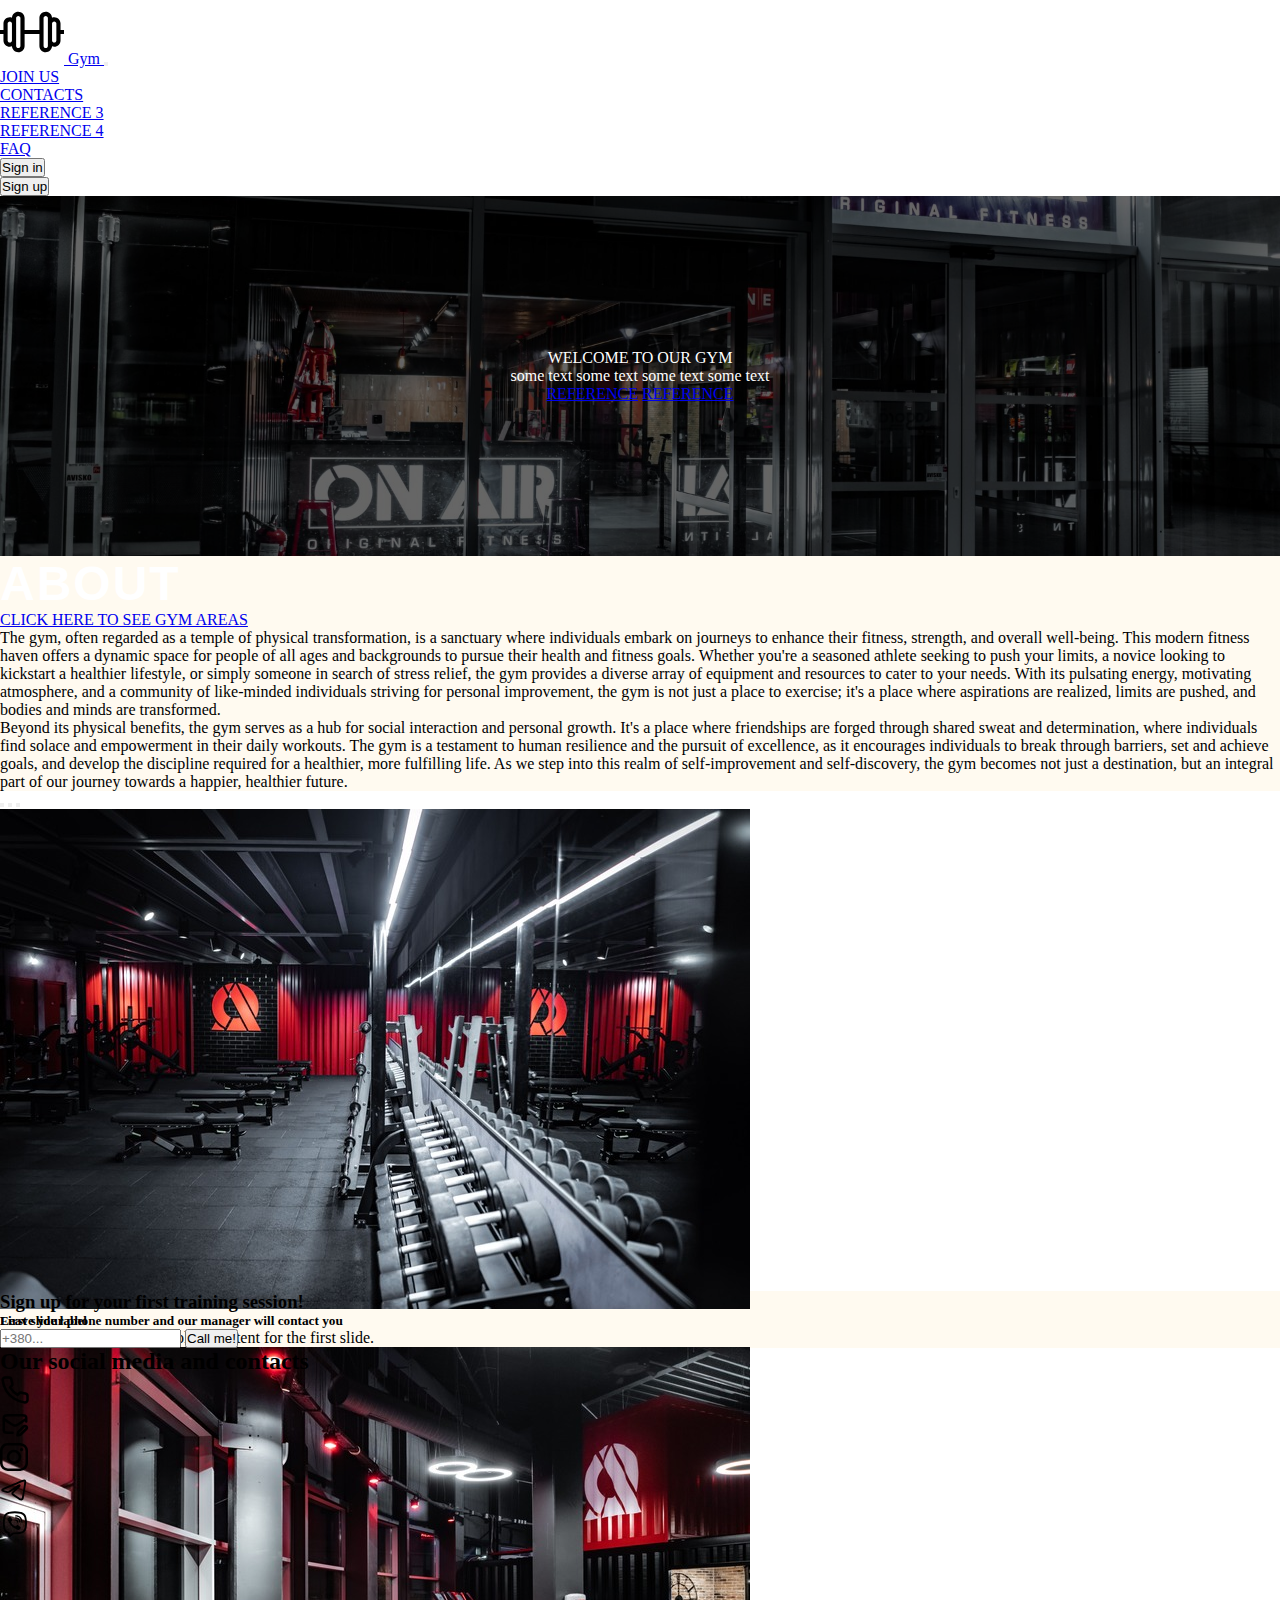
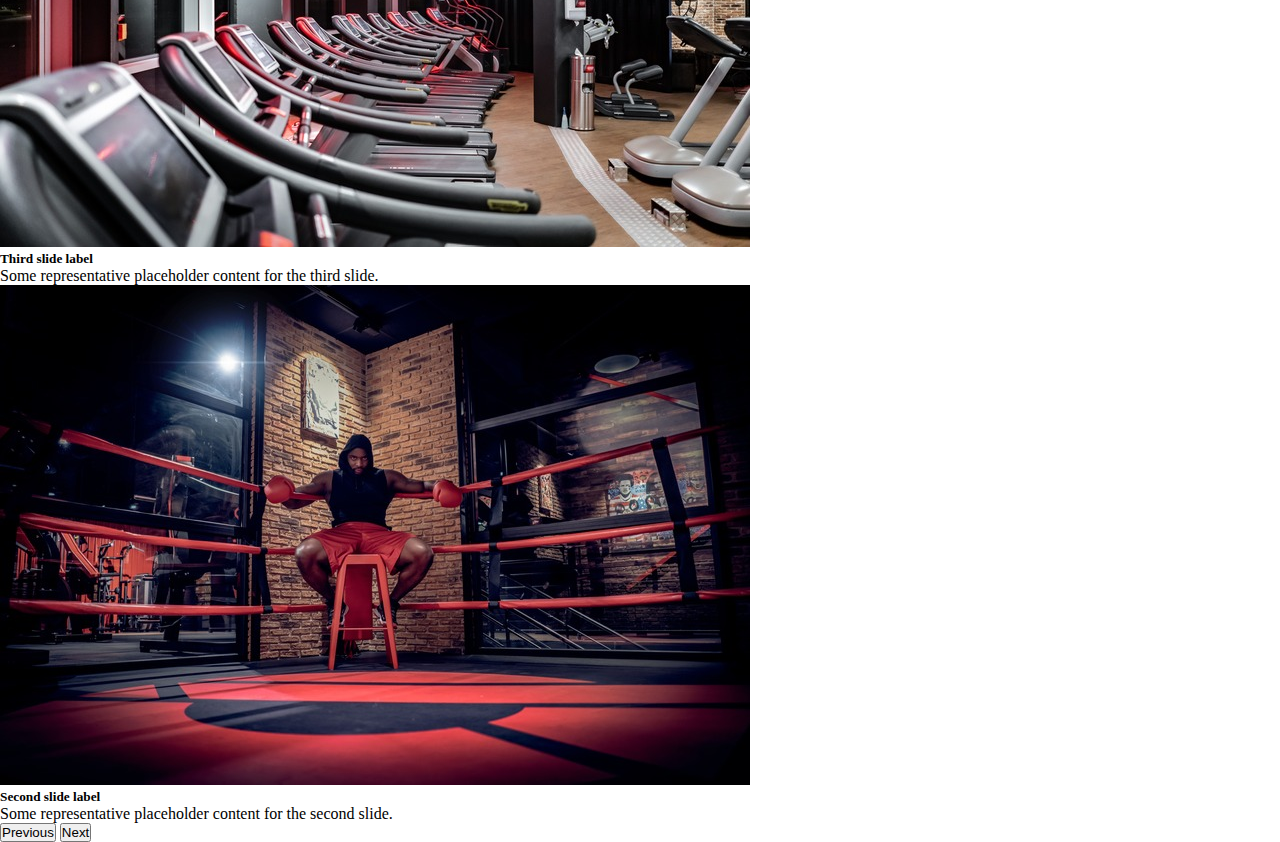
<file: src/index.html>
<!DOCTYPE html>
<html lang="en">

<head>
    <meta charset="UTF-8">
    <meta content="IE=edge" http-equiv="X-UA-Compatible">
    <meta content="width=device-width, initial-scale=1.0" name="viewport">

    <title>Gym-Web</title>

    <link href="style.css" rel="stylesheet">
    <link href="#" rel="icon">
    <link crossorigin="anonymous" href="https://cdn.jsdelivr.net/npm/bootstrap@5.3.2/dist/css/bootstrap.min.css"
          integrity="sha384-T3c6CoIi6uLrA9TneNEoa7RxnatzjcDSCmG1MXxSR1GAsXEV/Dwwykc2MPK8M2HN" rel="stylesheet">
</head>

<body>
<nav class="navbar navbar-expand-lg sticky-top bg-secondary-subtle">
    <div class="container-fluid">
        <a class="navbar-brand" href="../src/index.html">
            <svg fill="#000000" height="64px" id="Layer_1" viewBox="0 0 512 512"
                 width="64px" xml:space="preserve" xmlns="http://www.w3.org/2000/svg">
                <g id="SVGRepo_bgCarrier" stroke-width="0"></g>
                <g id="SVGRepo_tracerCarrier" stroke-linecap="round" stroke-linejoin="round"></g>
                <g id="SVGRepo_iconCarrier">
                    <g>
                        <g>
                            <path d="M484.267,239.303v-50.351c0-27.906-22.707-50.61-50.62-50.61c-6.088,0-11.929,1.081-17.341,3.06 c-1.623-26.465-23.656-47.502-50.52-47.502c-27.915,0-50.625,22.713-50.625,50.631v94.778H196.834v-94.778 c0-27.918-22.71-50.631-50.626-50.631c-26.863,0-48.897,21.036-50.519,47.502c-5.412-1.979-11.253-3.06-17.341-3.06 c-27.912,0-50.62,22.703-50.62,50.61v50.358H0v33.391h27.729v50.337c0,27.918,22.707,50.631,50.62,50.631 c6.088,0,11.93-1.082,17.342-3.061c1.627,26.46,23.659,47.492,50.518,47.492c27.916,0,50.626-22.713,50.626-50.631v-94.768 h118.327v94.768c0,27.918,22.71,50.631,50.625,50.631c26.86,0,48.891-21.032,50.518-47.492c5.412,1.98,11.253,3.061,17.342,3.061 c27.912,0,50.62-22.713,50.62-50.631v-50.343l27.725,0.007L512,239.31L484.267,239.303z M95.583,323.038 c0,9.505-7.731,17.24-17.234,17.24c-9.5,0-17.229-7.733-17.229-17.24V188.952c0-9.494,7.728-17.219,17.229-17.219 c9.503,0,17.234,7.723,17.234,17.219V323.038z M163.445,367.468c0,9.506-7.731,17.24-17.235,17.24 c-9.503,0-17.234-7.733-17.234-17.24v-44.431V188.952v-44.42c0-9.506,7.731-17.24,17.234-17.24c9.504,0,17.235,7.733,17.235,17.24 V367.468z M383.022,188.952v134.086v44.43c0,9.506-7.731,17.24-17.234,17.24s-17.234-7.733-17.234-17.24V144.532 c0-9.506,7.731-17.24,17.234-17.24s17.234,7.733,17.234,17.24V188.952z M450.876,323.037c0,9.506-7.728,17.24-17.229,17.24 c-9.503,0-17.234-7.733-17.234-17.24V188.952c0-9.494,7.731-17.219,17.234-17.219c9.5,0,17.229,7.723,17.229,17.219V323.037z"/>
                        </g>
                    </g>
                </g>
            </svg>
            <span class="h2 align-middle">Gym</span>
        </a>
        <button aria-controls="navbarContent" aria-expanded="false" aria-label="Toggle navigation"
                class="navbar-toggler" data-bs-target="#navbarContent" data-bs-toggle="collapse" type="button">
            <span class="navbar-toggler-icon"></span>
        </button>
        <div class="navbar-collapse collapse" id="navbarContent">
            <ul class="navbar-nav text-center mx-auto">
                <li class="nav-item">
                    <a class="nav-link" href="../src/membership/membership.html">JOIN US</a>
                </li>
                <li class="nav-item">
                    <a class="nav-link" href="../src/contacts/contacts.html">CONTACTS</a>
                </li>
                <li class="nav-item">
                    <a class="nav-link" href="#">REFERENCE 3</a>
                </li>
                <li class="nav-item">
                    <a class="nav-link" href="#">REFERENCE 4</a>
                </li>
                <li class="nav-item">
                    <a class="nav-link" href="../src/faq/faq.html">FAQ</a>
                </li>
            </ul>
            <div class="d-flex align-items-center justify-content-center flex-column flex-lg-row column-gap-3">
                <form action="../src/sign-in/sign-in.html" class="mt-3 my-lg-0">
                    <button class="btn btn-primary">Sign in</button>
                </form>
                <form action="../src/sign-up/sign-up.html" class="mt-2 mb-2 my-lg-0">
                    <button class="btn btn-outline-danger">Sign up</button>
                </form>
            </div>
        </div>
    </div>
</nav>

<header class="header bg-secondary rounded">
    <div class="header-content">
        <p class="h1 mb-3">WELCOME TO OUR GYM</p>
        <p class="h5 mb-5">some text some text some text some text</p>
        <div class="w-100 d-flex justify-content-center">
            <a class="btn btn-outline-light btn-lg m-2 fw-medium" href="#">REFERENCE</a>
            <a class="btn btn-outline-light btn-lg m-2 fw-medium" href="#">REFERENCE</a>
        </div>
    </div>
</header>

<main class="main my-3 mx-2 mx-lg-5 mx-md-4 mx-sm-3">
    <section class="mb-3 mx-lg-5 mx-md-4 mx-sm-3 rounded bg-color-1">
        <div class="container p-3">
            <div class="row justify-content-center">
                <div class="col-12 col-lg-8 col-md-10 text-center">
                    <span class="about-loader h1 text-dark">ABOUT</span>
                    <a class="link-dark link-offset-2-hover" href="#slider"><p class="h5">CLICK HERE TO SEE GYM
                        AREAS</p></a>
                    <p class="">The gym, often regarded as a temple of physical transformation, is a
                        sanctuary where individuals embark on journeys to enhance their fitness, strength, and overall
                        well-being. This modern fitness haven offers a dynamic space for people of all ages and
                        backgrounds to pursue their health and fitness goals. Whether you're a seasoned athlete seeking
                        to push your limits, a novice looking to kickstart a healthier lifestyle, or simply someone in
                        search of stress relief, the gym provides a diverse array of equipment and resources to cater to
                        your needs. With its pulsating energy, motivating atmosphere, and a community of like-minded
                        individuals striving for personal improvement, the gym is not just a place to exercise; it's a
                        place where aspirations are realized, limits are pushed, and bodies and minds are
                        transformed.</p>
                    <p class="m-0">
                        Beyond its physical benefits, the gym serves as a hub for social interaction and personal
                        growth. It's a place where friendships are forged through shared sweat and determination, where
                        individuals find solace and empowerment in their daily workouts. The gym is a testament to human
                        resilience and the pursuit of excellence, as it encourages individuals to break through
                        barriers, set and achieve goals, and develop the discipline required for a healthier, more
                        fulfilling life. As we step into this realm of self-improvement and self-discovery, the gym
                        becomes not just a destination, but an integral part of our journey towards a happier, healthier
                        future.
                    </p>
                </div>
            </div>
        </div>
    </section>
    <section class="mb-3 mx-lg-5 mx-md-4 mx-sm-3 p-3 bg-secondary-subtle rounded" id="slider">
        <div class="slider carousel slide" id="carouselCaptions">
            <div class="carousel-indicators">
                <button aria-current="true" aria-label="Slide 1" class="active"
                        data-bs-slide-to="0" data-bs-target="#carouselCaptions" type="button">
                </button>
                <button aria-label="Slide 2" data-bs-slide-to="1" data-bs-target="#carouselCaptions" type="button">
                </button>
                <button aria-label="Slide 3" data-bs-slide-to="2" data-bs-target="#carouselCaptions" type="button">
                </button>
            </div>
            <div class="carousel-inner h-100">
                <div class="carousel-item active text-center">
                    <img alt="gym area" class="rounded" src="/assets/img/gym-area-1.jpg">
                    <div class="carousel-caption d-block">
                        <h5>First slide label</h5>
                        <p>Some representative placeholder content for the first slide.</p>
                    </div>
                </div>
                <div class="carousel-item text-center">
                    <img alt="gym area" class="rounded" src="/assets/img/gym-area-2.jpg">
                    <div class="carousel-caption d-block">
                        <h5>Third slide label</h5>
                        <p>Some representative placeholder content for the third slide.</p>
                    </div>
                </div>
                <div class="carousel-item text-center">
                    <img alt="box" class="rounded" src="/assets/img/gym-area-box.jpg">
                    <div class="carousel-caption d-block">
                        <h5>Second slide label</h5>
                        <p>Some representative placeholder content for the second slide.</p>
                    </div>
                </div>
            </div>
            <button class="carousel-control-prev" data-bs-slide="prev" data-bs-target="#carouselCaptions" type="button">
                <span aria-hidden="true" class="carousel-control-prev-icon"></span>
                <span class="visually-hidden">Previous</span>
            </button>
            <button class="carousel-control-next" data-bs-slide="next" data-bs-target="#carouselCaptions" type="button">
                <span aria-hidden="true" class="carousel-control-next-icon"></span>
                <span class="visually-hidden">Next</span>
            </button>
        </div>
    </section>
    <section class="mx-lg-5 mx-md-4 mx-sm-3 rounded">
        <div class="container p-4 rounded bg-color-1">
            <div class="row justify-content-center">
                <div class="col-12 col-lg-8 col-md-10 text-center">
                    <h3 class="mb-4">Sign up for your first training session!</h3>
                    <h5 class="mb-4">Leave your phone number and our manager will contact you</h5>
                    <form>
                        <input class="form-control mb-4" id="tel" name="tel" placeholder="+380..." type="tel">
                        <button class="btn btn-dark text-center" type="submit">Call me!</button>
                    </form>
                </div>
            </div>
        </div>
    </section>
</main>

<footer class="footer bg-secondary-subtle rounded mx-2">
    <div class="container text-center py-3">
        <h2>Our social media and contacts</h2>
        <ul class="d-flex justify-content-center list-unstyled w-100 gap-5">
            <li class="d-flex gap-3 py-2">
                <a href="tel:+380123456789">
                    <svg fill="none" height="30" stroke="#000000" stroke-linecap="round" stroke-linejoin="round"
                         stroke-width="2" viewBox="0 0 24 24" width="30" xmlns="http://www.w3.org/2000/svg">
                        <path d="M22 16.92v3a2 2 0 0 1-2.18 2 19.79 19.79 0 0 1-8.63-3.07 19.5 19.5 0 0 1-6-6 19.79 19.79 0 0 1-3.07-8.67A2 2 0 0 1 4.11 2h3a2 2 0 0 1 2 1.72 12.84 12.84 0 0 0 .7 2.81 2 2 0 0 1-.45 2.11L8.09 9.91a16 16 0 0 0 6 6l1.27-1.27a2 2 0 0 1 2.11-.45 12.84 12.84 0 0 0 2.81.7A2 2 0 0 1 22 16.92z"></path>
                    </svg>
                </a>
            </li>
            <li class="d-flex gap-3 py-2">
                <a href="mailto:gym-web@example.com">
                    <svg fill="none" height="30" viewBox="0 0 24 24" width="30" xmlns="http://www.w3.org/2000/svg">
                        <g id="SVGRepo_bgCarrier" stroke-width="0"></g>
                        <g id="SVGRepo_tracerCarrier" stroke-linecap="round" stroke-linejoin="round"></g>
                        <g id="SVGRepo_iconCarrier">
                            <path d="M10 19H6.2C5.0799 19 4.51984 19 4.09202 18.782C3.71569 18.5903 3.40973 18.2843 3.21799 17.908C3 17.4802 3 16.9201 3 15.8V8.2C3 7.0799 3 6.51984 3.21799 6.09202C3.40973 5.71569 3.71569 5.40973 4.09202 5.21799C4.51984 5 5.0799 5 6.2 5H17.8C18.9201 5 19.4802 5 19.908 5.21799C20.2843 5.40973 20.5903 5.71569 20.782 6.09202C21 6.51984 21 7.0799 21 8.2V10M20.6067 8.26229L15.5499 11.6335C14.2669 12.4888 13.6254 12.9165 12.932 13.0827C12.3192 13.2295 11.6804 13.2295 11.0677 13.0827C10.3743 12.9165 9.73279 12.4888 8.44975 11.6335L3.14746 8.09863M14 21L16.025 20.595C16.2015 20.5597 16.2898 20.542 16.3721 20.5097C16.4452 20.4811 16.5147 20.4439 16.579 20.399C16.6516 20.3484 16.7152 20.2848 16.8426 20.1574L21 16C21.5523 15.4477 21.5523 14.5523 21 14C20.4477 13.4477 19.5523 13.4477 19 14L14.8426 18.1574C14.7152 18.2848 14.6516 18.3484 14.601 18.421C14.5561 18.4853 14.5189 18.5548 14.4903 18.6279C14.458 18.7102 14.4403 18.7985 14.405 18.975L14 21Z"
                                  stroke="#000000" stroke-linecap="round" stroke-linejoin="round"
                                  stroke-width="2">
                            </path>
                        </g>
                    </svg>
                </a>
            </li>
            <li class="d-flex gap-3 py-2">
                <a href="https://instagram.com/p/">
                    <svg fill="#000" height="28" viewBox="0 0 24 24" width="28" xmlns="http://www.w3.org/2000/svg">
                        <path d="M16.98 0a6.9 6.9 0 0 1 5.08 1.98A6.94 6.94 0 0 1 24 7.02v9.96c0 2.08-.68 3.87-1.98 5.13A7.14 7.14 0 0 1 16.94 24H7.06a7.06 7.06 0 0 1-5.03-1.89A6.96 6.96 0 0 1 0 16.94V7.02C0 2.8 2.8 0 7.02 0h9.96zm.05 2.23H7.06c-1.45 0-2.7.43-3.53 1.25a4.82 4.82 0 0 0-1.3 3.54v9.92c0 1.5.43 2.7 1.3 3.58a5 5 0 0 0 3.53 1.25h9.88a5 5 0 0 0 3.53-1.25 4.73 4.73 0 0 0 1.4-3.54V7.02a5 5 0 0 0-1.3-3.49 4.82 4.82 0 0 0-3.54-1.3zM12 5.76c3.39 0 6.2 2.8 6.2 6.2a6.2 6.2 0 0 1-12.4 0 6.2 6.2 0 0 1 6.2-6.2zm0 2.22a3.99 3.99 0 0 0-3.97 3.97A3.99 3.99 0 0 0 12 15.92a3.99 3.99 0 0 0 3.97-3.97A3.99 3.99 0 0 0 12 7.98zm6.44-3.77a1.4 1.4 0 1 1 0 2.8 1.4 1.4 0 0 1 0-2.8z"/>
                    </svg>
                </a>
            </li>
            <li class="d-flex gap-3 py-2">
                <a href="https://t.me/+380123456789">
                    <svg fill="none" height="30" viewBox="0 0 192 192" width="30" xmlns="http://www.w3.org/2000/svg">
                        <g id="SVGRepo_bgCarrier" stroke-width="0"></g>
                        <g id="SVGRepo_tracerCarrier" stroke-linecap="round" stroke-linejoin="round"></g>
                        <g id="SVGRepo_iconCarrier">
                            <path d="M23.073 88.132s65.458-26.782 88.16-36.212c8.702-3.772 38.215-15.843 38.215-15.843s13.621-5.28 12.486 7.544c-.379 5.281-3.406 23.764-6.433 43.756-4.54 28.291-9.459 59.221-9.459 59.221s-.756 8.676-7.188 10.185c-6.433 1.509-17.027-5.281-18.919-6.79-1.513-1.132-28.377-18.106-38.214-26.404-2.649-2.263-5.676-6.79.378-12.071 13.621-12.447 29.891-27.913 39.728-37.72 4.54-4.527 9.081-15.089-9.837-2.264-26.864 18.483-53.35 35.835-53.35 35.835s-6.053 3.772-17.404.377c-11.351-3.395-24.594-7.921-24.594-7.921s-9.08-5.659 6.433-11.693Z"
                                  stroke="#000000" stroke-width="12"></path>
                        </g>
                    </svg>
                </a>
            </li>
            <li class="d-flex gap-3 py-2">
                <a href="viber://contact?number=%2B+380123456789">
                    <svg fill="none" height="30" viewBox="0 0 24 24" width="30" xmlns="http://www.w3.org/2000/svg">
                        <g id="SVGRepo_bgCarrier" stroke-width="0"></g>
                        <g id="SVGRepo_tracerCarrier" stroke-linecap="round" stroke-linejoin="round"></g>
                        <g id="SVGRepo_iconCarrier">
                            <path d="M7.96472 6.2019C7.77897 6.17476 7.58952 6.21205 7.42791 6.30756H7.41413C7.03892 6.52749 6.70092 6.80547 6.41269 7.13115C6.17316 7.40809 6.04322 7.68831 6.0091 7.95803C5.98875 8.11881 6.00253 8.27959 6.05044 8.43315L6.0675 8.44365C6.33722 9.2364 6.68963 9.99896 7.12013 10.7169C7.67467 11.7255 8.35713 12.6583 9.15057 13.4922L9.17419 13.5263L9.2116 13.5539L9.23522 13.5814L9.26278 13.6051C10.0997 14.4008 11.0347 15.0865 12.0453 15.6453C13.2003 16.274 13.9012 16.5713 14.3218 16.6947V16.7012C14.4452 16.7387 14.5574 16.7557 14.6703 16.7557C15.0288 16.7294 15.3682 16.5839 15.6343 16.3423C15.9585 16.054 16.2334 15.7146 16.4481 15.3376V15.331C16.6495 14.9517 16.5813 14.5927 16.2906 14.3499C15.7083 13.841 15.0788 13.389 14.4104 13C13.9628 12.7572 13.5081 12.9042 13.3237 13.1503L12.9306 13.6457C12.7291 13.8918 12.3629 13.8577 12.3629 13.8577L12.3524 13.8643C9.62175 13.1667 8.89332 10.4019 8.89332 10.4019C8.89332 10.4019 8.85919 10.0259 9.11185 9.83425L9.60403 9.43787C9.83963 9.24625 10.0037 8.79212 9.75103 8.3439C9.36477 7.67463 8.91373 7.04489 8.40441 6.46375C8.29306 6.32674 8.13685 6.23353 7.96341 6.20059L7.96472 6.2019Z"
                                  fill="#000000"></path>
                            <path d="M12.5792 5.00009C12.3031 5.00009 12.0792 5.22395 12.0792 5.50009C12.0792 5.77623 12.3031 6.00009 12.5792 6.00009C13.8437 6.00009 14.8944 6.41341 15.7245 7.20484C16.1518 7.63824 16.4844 8.15124 16.7028 8.71263C16.922 9.27613 17.0217 9.877 16.9961 10.4789C16.9844 10.7547 17.1985 10.9879 17.4744 10.9996C17.7503 11.0114 17.9835 10.7972 17.9952 10.5213C18.0267 9.7809 17.9039 9.04214 17.6347 8.35009C17.3655 7.65807 16.9558 7.02746 16.4307 6.49657L16.4207 6.48696C15.3907 5.50193 14.0851 5.00009 12.5792 5.00009Z"
                                  fill="#000000"></path>
                            <path d="M12.5452 6.64442C12.2691 6.64442 12.0452 6.86828 12.0452 7.14442C12.0452 7.42056 12.2691 7.64442 12.5452 7.64442H12.5615C13.474 7.70872 14.1379 8.01286 14.6034 8.5121C15.0799 9.02626 15.3267 9.66489 15.3084 10.4551C15.302 10.7311 15.5207 10.9601 15.7967 10.9665C16.0728 10.9729 16.3018 10.7543 16.3082 10.4782C16.3322 9.44071 15.9985 8.54607 15.3363 7.83174L15.3354 7.8308C14.6588 7.10472 13.7305 6.72061 12.6122 6.64554L12.5955 6.64442H12.5452Z"
                                  fill="#000000"></path>
                            <path d="M12.5263 8.31877C12.2505 8.30426 12.0152 8.51604 12.0007 8.7918C11.9862 9.06756 12.198 9.30287 12.4737 9.31739C12.8924 9.33943 13.1592 9.46499 13.327 9.63443C13.4956 9.8046 13.6216 10.0771 13.6446 10.5043C13.6595 10.7801 13.895 10.9916 14.1708 10.9767C14.4465 10.9619 14.658 10.7264 14.6432 10.4506C14.6109 9.85058 14.4231 9.32011 14.0376 8.93078C13.6513 8.54072 13.1238 8.35022 12.5263 8.31877Z"
                                  fill="#000000"></path>
                            <path clip-rule="evenodd"
                                  d="M7.06673 2.38357C10.2488 1.67227 13.5487 1.67227 16.7308 2.38357L17.0699 2.45935C18.9667 2.88334 20.4637 4.33816 20.9418 6.22204C21.7495 9.40488 21.7495 12.7391 20.9418 15.9219C20.4637 17.8058 18.9666 19.2606 17.0699 19.6846L16.7308 19.7604C14.732 20.2072 12.6867 20.3733 10.6533 20.2588L8.0001 22.6327C7.79637 22.815 7.50959 22.872 7.25164 22.7815C6.99369 22.691 6.80543 22.4673 6.76029 22.1976L6.32148 19.5763C4.61909 19.0473 3.29919 17.6691 2.85579 15.9219C2.04807 12.7391 2.04807 9.40488 2.85579 6.22204C3.33386 4.33816 4.83092 2.88334 6.7277 2.45935L7.06673 2.38357ZM16.4036 3.84744C13.437 3.18432 10.3606 3.18432 7.39395 3.84744L7.05492 3.92323C5.71009 4.22383 4.64866 5.25532 4.3097 6.591C3.56343 9.53171 3.56343 12.6122 4.3097 15.5529C4.64866 16.8886 5.71008 17.9201 7.05492 18.2207L7.14448 18.2407C7.44237 18.3073 7.67018 18.5478 7.72058 18.8488L8.01485 20.6068L9.88722 18.9315C10.0384 18.7962 10.2379 18.7279 10.4403 18.7423C12.4338 18.8834 14.4427 18.7348 16.4036 18.2965L16.7426 18.2207C18.0875 17.9201 19.1489 16.8886 19.4879 15.5529C20.2341 12.6122 20.2341 9.53171 19.4879 6.591C19.1489 5.25532 18.0875 4.22384 16.7426 3.92323L16.4036 3.84744Z"
                                  fill="#000000" fill-rule="evenodd"></path>
                        </g>
                    </svg>
                </a>
            </li>
        </ul>
    </div>
</footer>

<script crossorigin="anonymous"
        integrity="sha384-C6RzsynM9kWDrMNeT87bh95OGNyZPhcTNXj1NW7RuBCsyN/o0jlpcV8Qyq46cDfL"
        src="https://cdn.jsdelivr.net/npm/bootstrap@5.3.2/dist/js/bootstrap.bundle.min.js"></script>
</body>

</html>
</file>
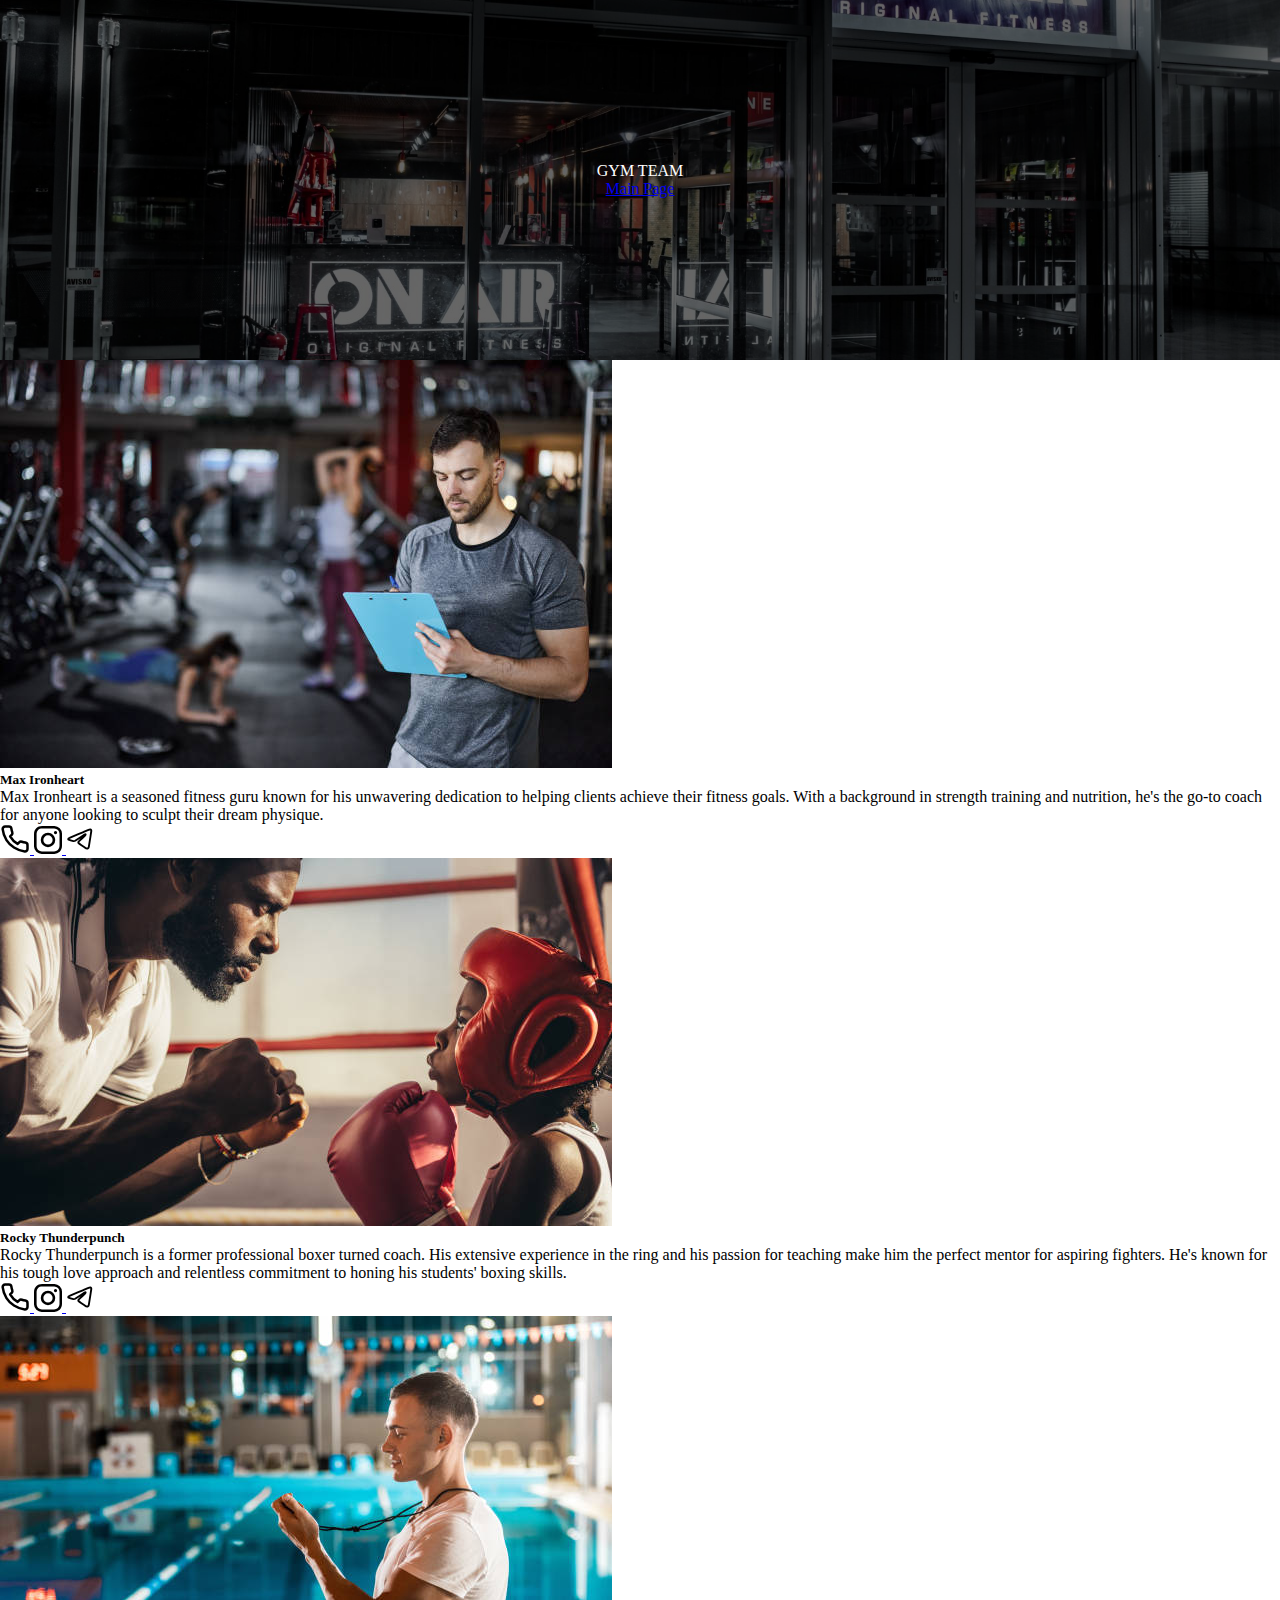
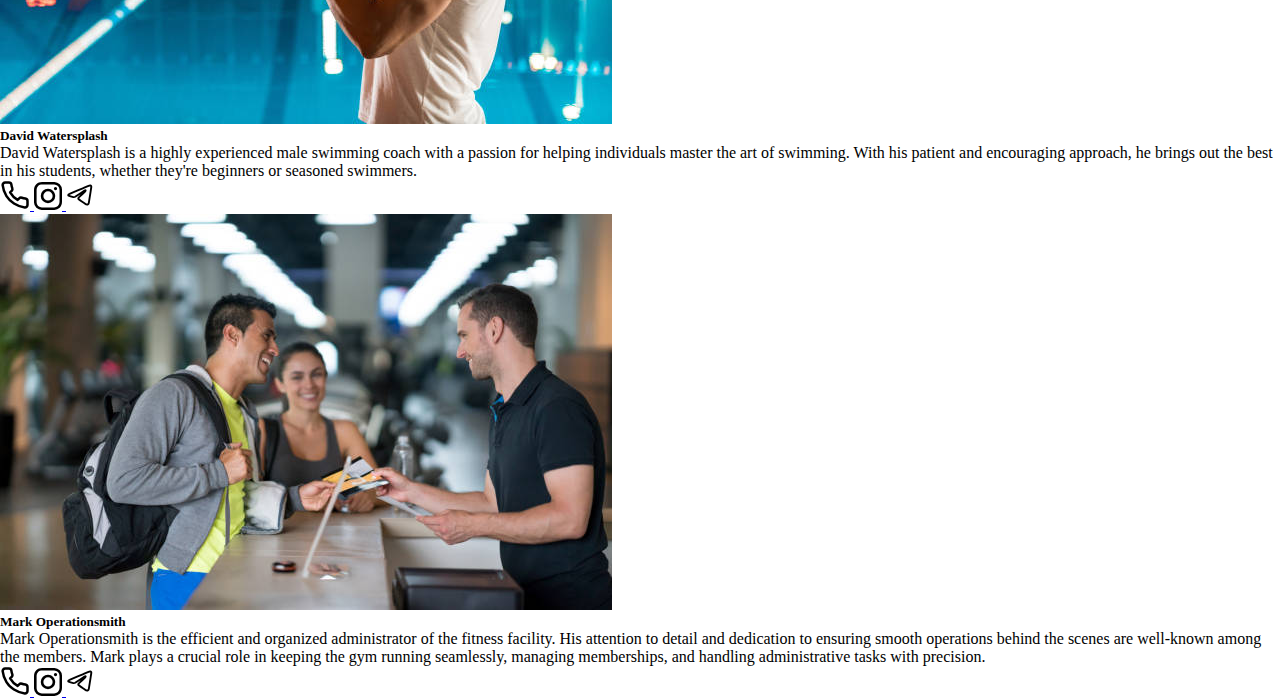
<file: src/contacts.html>
<!DOCTYPE html>
<html lang="en">

<head>
    <meta charset="UTF-8">
    <meta content="width=device-width, initial-scale=1.0" name="viewport">

    <title>Contacts</title>

    <link href="style.css" rel="stylesheet">
    <link crossorigin="anonymous" href="https://cdn.jsdelivr.net/npm/bootstrap@5.3.2/dist/css/bootstrap.min.css"
          integrity="sha384-T3c6CoIi6uLrA9TneNEoa7RxnatzjcDSCmG1MXxSR1GAsXEV/Dwwykc2MPK8M2HN" rel="stylesheet">
</head>

<body class="bg-secondary-subtle">
<header class="header header-contacts bg-secondary rounded mb-2">
    <div class="header-content">
        <p class="h1 mb-3">GYM TEAM</p>
        <div class="d-flex justify-content-center w-100">
            <a class="btn btn-outline-light btn-lg fw-medium m-2" href="index.html">Main Page</a>
        </div>
    </div>
</header>

<section>
    <div class="container py-5">
        <div class="row justify-content-center gap-3">
            <div class="card col-12 col-lg-4">
                <img alt="Card image cap" class="card-img-top pt-2" src="/assets/img/couch-gym.jpg">
                <div class="card-body">
                    <h5 class="card-title">Max Ironheart</h5>
                    <p class="card-text">Max Ironheart is a seasoned fitness guru known for his unwavering dedication to
                        helping clients achieve their fitness goals. With a background in strength training and
                        nutrition, he's the go-to coach for anyone looking to sculpt their dream physique.</p>
                    <div class="d-flex justify-content-around">
                        <a class="btn" href="tel:+380123456789">
                            <svg fill="none" height="30" stroke="#000000" stroke-linecap="round" stroke-linejoin="round"
                                 stroke-width="2" viewBox="0 0 24 24" width="30" xmlns="http://www.w3.org/2000/svg">
                                <path d="M22 16.92v3a2 2 0 0 1-2.18 2 19.79 19.79 0 0 1-8.63-3.07 19.5 19.5 0 0 1-6-6 19.79 19.79 0 0 1-3.07-8.67A2 2 0 0 1 4.11 2h3a2 2 0 0 1 2 1.72 12.84 12.84 0 0 0 .7 2.81 2 2 0 0 1-.45 2.11L8.09 9.91a16 16 0 0 0 6 6l1.27-1.27a2 2 0 0 1 2.11-.45 12.84 12.84 0 0 0 2.81.7A2 2 0 0 1 22 16.92z"></path>
                            </svg>
                        </a>
                        <a class="btn" href="https://instagram.com/p/">
                            <svg fill="#000" height="28" viewBox="0 0 24 24" width="28"
                                 xmlns="http://www.w3.org/2000/svg">
                                <path d="M16.98 0a6.9 6.9 0 0 1 5.08 1.98A6.94 6.94 0 0 1 24 7.02v9.96c0 2.08-.68 3.87-1.98 5.13A7.14 7.14 0 0 1 16.94 24H7.06a7.06 7.06 0 0 1-5.03-1.89A6.96 6.96 0 0 1 0 16.94V7.02C0 2.8 2.8 0 7.02 0h9.96zm.05 2.23H7.06c-1.45 0-2.7.43-3.53 1.25a4.82 4.82 0 0 0-1.3 3.54v9.92c0 1.5.43 2.7 1.3 3.58a5 5 0 0 0 3.53 1.25h9.88a5 5 0 0 0 3.53-1.25 4.73 4.73 0 0 0 1.4-3.54V7.02a5 5 0 0 0-1.3-3.49 4.82 4.82 0 0 0-3.54-1.3zM12 5.76c3.39 0 6.2 2.8 6.2 6.2a6.2 6.2 0 0 1-12.4 0 6.2 6.2 0 0 1 6.2-6.2zm0 2.22a3.99 3.99 0 0 0-3.97 3.97A3.99 3.99 0 0 0 12 15.92a3.99 3.99 0 0 0 3.97-3.97A3.99 3.99 0 0 0 12 7.98zm6.44-3.77a1.4 1.4 0 1 1 0 2.8 1.4 1.4 0 0 1 0-2.8z"/>
                            </svg>
                        </a>
                        <a class="btn" href="https://t.me/+380123456789">
                            <svg fill="none" height="30" viewBox="0 0 192 192" width="30"
                                 xmlns="http://www.w3.org/2000/svg">
                                <g id="SVGRepo_bgCarrier" stroke-width="0"></g>
                                <g id="SVGRepo_tracerCarrier" stroke-linecap="round" stroke-linejoin="round"></g>
                                <g id="SVGRepo_iconCarrier">
                                    <path d="M23.073 88.132s65.458-26.782 88.16-36.212c8.702-3.772 38.215-15.843 38.215-15.843s13.621-5.28 12.486 7.544c-.379 5.281-3.406 23.764-6.433 43.756-4.54 28.291-9.459 59.221-9.459 59.221s-.756 8.676-7.188 10.185c-6.433 1.509-17.027-5.281-18.919-6.79-1.513-1.132-28.377-18.106-38.214-26.404-2.649-2.263-5.676-6.79.378-12.071 13.621-12.447 29.891-27.913 39.728-37.72 4.54-4.527 9.081-15.089-9.837-2.264-26.864 18.483-53.35 35.835-53.35 35.835s-6.053 3.772-17.404.377c-11.351-3.395-24.594-7.921-24.594-7.921s-9.08-5.659 6.433-11.693Z"
                                          stroke="#000000" stroke-width="12"></path>
                                </g>
                            </svg>
                        </a>
                    </div>
                </div>
            </div>
            <div class="card col-12 col-lg-4">
                <img alt="Card image cap" class="card-img-top h-100 pt-2" src="/assets/img/box-coach.jpg">
                <div class="card-body">
                    <h5 class="card-title">Rocky Thunderpunch</h5>
                    <p class="card-text">Rocky Thunderpunch is a former professional boxer turned coach. His extensive
                        experience in the ring and his passion for teaching make him the perfect mentor for aspiring
                        fighters. He's known for his tough love approach and relentless commitment to honing his
                        students' boxing skills.</p>
                    <div class="d-flex justify-content-around">
                        <a class="btn" href="tel:+380123456789">
                            <svg fill="none" height="30" stroke="#000000" stroke-linecap="round" stroke-linejoin="round"
                                 stroke-width="2" viewBox="0 0 24 24" width="30" xmlns="http://www.w3.org/2000/svg">
                                <path d="M22 16.92v3a2 2 0 0 1-2.18 2 19.79 19.79 0 0 1-8.63-3.07 19.5 19.5 0 0 1-6-6 19.79 19.79 0 0 1-3.07-8.67A2 2 0 0 1 4.11 2h3a2 2 0 0 1 2 1.72 12.84 12.84 0 0 0 .7 2.81 2 2 0 0 1-.45 2.11L8.09 9.91a16 16 0 0 0 6 6l1.27-1.27a2 2 0 0 1 2.11-.45 12.84 12.84 0 0 0 2.81.7A2 2 0 0 1 22 16.92z"></path>
                            </svg>
                        </a>
                        <a class="btn" href="https://instagram.com/p/">
                            <svg fill="#000" height="28" viewBox="0 0 24 24" width="28"
                                 xmlns="http://www.w3.org/2000/svg">
                                <path d="M16.98 0a6.9 6.9 0 0 1 5.08 1.98A6.94 6.94 0 0 1 24 7.02v9.96c0 2.08-.68 3.87-1.98 5.13A7.14 7.14 0 0 1 16.94 24H7.06a7.06 7.06 0 0 1-5.03-1.89A6.96 6.96 0 0 1 0 16.94V7.02C0 2.8 2.8 0 7.02 0h9.96zm.05 2.23H7.06c-1.45 0-2.7.43-3.53 1.25a4.82 4.82 0 0 0-1.3 3.54v9.92c0 1.5.43 2.7 1.3 3.58a5 5 0 0 0 3.53 1.25h9.88a5 5 0 0 0 3.53-1.25 4.73 4.73 0 0 0 1.4-3.54V7.02a5 5 0 0 0-1.3-3.49 4.82 4.82 0 0 0-3.54-1.3zM12 5.76c3.39 0 6.2 2.8 6.2 6.2a6.2 6.2 0 0 1-12.4 0 6.2 6.2 0 0 1 6.2-6.2zm0 2.22a3.99 3.99 0 0 0-3.97 3.97A3.99 3.99 0 0 0 12 15.92a3.99 3.99 0 0 0 3.97-3.97A3.99 3.99 0 0 0 12 7.98zm6.44-3.77a1.4 1.4 0 1 1 0 2.8 1.4 1.4 0 0 1 0-2.8z"/>
                            </svg>
                        </a>
                        <a class="btn" href="https://t.me/+380123456789">
                            <svg fill="none" height="30" viewBox="0 0 192 192" width="30"
                                 xmlns="http://www.w3.org/2000/svg">
                                <g id="SVGRepo_bgCarrier" stroke-width="0"></g>
                                <g id="SVGRepo_tracerCarrier" stroke-linecap="round" stroke-linejoin="round"></g>
                                <g id="SVGRepo_iconCarrier">
                                    <path d="M23.073 88.132s65.458-26.782 88.16-36.212c8.702-3.772 38.215-15.843 38.215-15.843s13.621-5.28 12.486 7.544c-.379 5.281-3.406 23.764-6.433 43.756-4.54 28.291-9.459 59.221-9.459 59.221s-.756 8.676-7.188 10.185c-6.433 1.509-17.027-5.281-18.919-6.79-1.513-1.132-28.377-18.106-38.214-26.404-2.649-2.263-5.676-6.79.378-12.071 13.621-12.447 29.891-27.913 39.728-37.72 4.54-4.527 9.081-15.089-9.837-2.264-26.864 18.483-53.35 35.835-53.35 35.835s-6.053 3.772-17.404.377c-11.351-3.395-24.594-7.921-24.594-7.921s-9.08-5.659 6.433-11.693Z"
                                          stroke="#000000" stroke-width="12"></path>
                                </g>
                            </svg>
                        </a>
                    </div>
                </div>
            </div>
            <div class="card col-12 col-lg-4">
                <img alt="Card image cap" class="card-img-top h-100 pt-2" src="/assets/img/swimming-coach.jpg">
                <div class="card-body">
                    <h5 class="card-title">David Watersplash</h5>
                    <p class="card-text">David Watersplash is a highly experienced male swimming coach with a passion
                        for helping individuals master the art of swimming. With his patient and encouraging approach,
                        he brings out the best in his students, whether they're beginners or seasoned swimmers.</p>
                    <div class="d-flex justify-content-around">
                        <a class="btn" href="tel:+380123456789">
                            <svg fill="none" height="30" stroke="#000000" stroke-linecap="round" stroke-linejoin="round"
                                 stroke-width="2" viewBox="0 0 24 24" width="30" xmlns="http://www.w3.org/2000/svg">
                                <path d="M22 16.92v3a2 2 0 0 1-2.18 2 19.79 19.79 0 0 1-8.63-3.07 19.5 19.5 0 0 1-6-6 19.79 19.79 0 0 1-3.07-8.67A2 2 0 0 1 4.11 2h3a2 2 0 0 1 2 1.72 12.84 12.84 0 0 0 .7 2.81 2 2 0 0 1-.45 2.11L8.09 9.91a16 16 0 0 0 6 6l1.27-1.27a2 2 0 0 1 2.11-.45 12.84 12.84 0 0 0 2.81.7A2 2 0 0 1 22 16.92z"></path>
                            </svg>
                        </a>
                        <a class="btn" href="https://instagram.com/p/">
                            <svg fill="#000" height="28" viewBox="0 0 24 24" width="28"
                                 xmlns="http://www.w3.org/2000/svg">
                                <path d="M16.98 0a6.9 6.9 0 0 1 5.08 1.98A6.94 6.94 0 0 1 24 7.02v9.96c0 2.08-.68 3.87-1.98 5.13A7.14 7.14 0 0 1 16.94 24H7.06a7.06 7.06 0 0 1-5.03-1.89A6.96 6.96 0 0 1 0 16.94V7.02C0 2.8 2.8 0 7.02 0h9.96zm.05 2.23H7.06c-1.45 0-2.7.43-3.53 1.25a4.82 4.82 0 0 0-1.3 3.54v9.92c0 1.5.43 2.7 1.3 3.58a5 5 0 0 0 3.53 1.25h9.88a5 5 0 0 0 3.53-1.25 4.73 4.73 0 0 0 1.4-3.54V7.02a5 5 0 0 0-1.3-3.49 4.82 4.82 0 0 0-3.54-1.3zM12 5.76c3.39 0 6.2 2.8 6.2 6.2a6.2 6.2 0 0 1-12.4 0 6.2 6.2 0 0 1 6.2-6.2zm0 2.22a3.99 3.99 0 0 0-3.97 3.97A3.99 3.99 0 0 0 12 15.92a3.99 3.99 0 0 0 3.97-3.97A3.99 3.99 0 0 0 12 7.98zm6.44-3.77a1.4 1.4 0 1 1 0 2.8 1.4 1.4 0 0 1 0-2.8z"/>
                            </svg>
                        </a>
                        <a class="btn" href="https://t.me/+380123456789">
                            <svg fill="none" height="30" viewBox="0 0 192 192" width="30"
                                 xmlns="http://www.w3.org/2000/svg">
                                <g id="SVGRepo_bgCarrier" stroke-width="0"></g>
                                <g id="SVGRepo_tracerCarrier" stroke-linecap="round" stroke-linejoin="round"></g>
                                <g id="SVGRepo_iconCarrier">
                                    <path d="M23.073 88.132s65.458-26.782 88.16-36.212c8.702-3.772 38.215-15.843 38.215-15.843s13.621-5.28 12.486 7.544c-.379 5.281-3.406 23.764-6.433 43.756-4.54 28.291-9.459 59.221-9.459 59.221s-.756 8.676-7.188 10.185c-6.433 1.509-17.027-5.281-18.919-6.79-1.513-1.132-28.377-18.106-38.214-26.404-2.649-2.263-5.676-6.79.378-12.071 13.621-12.447 29.891-27.913 39.728-37.72 4.54-4.527 9.081-15.089-9.837-2.264-26.864 18.483-53.35 35.835-53.35 35.835s-6.053 3.772-17.404.377c-11.351-3.395-24.594-7.921-24.594-7.921s-9.08-5.659 6.433-11.693Z"
                                          stroke="#000000" stroke-width="12"></path>
                                </g>
                            </svg>
                        </a>
                    </div>
                </div>
            </div>
            <div class="card col-lg-4 col-12">
                <img alt="Card image cap" class="card-img-top h-100 pt-2" src="/assets/img/administrator.jpg">
                <div class="card-body">
                    <h5 class="card-title">Mark Operationsmith</h5>
                    <p class="card-text">Mark Operationsmith is the efficient and organized administrator of the fitness
                        facility. His attention to detail and dedication to ensuring smooth operations behind the scenes
                        are well-known among the members. Mark plays a crucial role in keeping the gym running
                        seamlessly, managing memberships, and handling administrative tasks with precision.</p>
                    <div class="d-flex justify-content-around">
                        <a class="btn" href="tel:+380123456789">
                            <svg fill="none" height="30" stroke="#000000" stroke-linecap="round" stroke-linejoin="round"
                                 stroke-width="2" viewBox="0 0 24 24" width="30" xmlns="http://www.w3.org/2000/svg">
                                <path d="M22 16.92v3a2 2 0 0 1-2.18 2 19.79 19.79 0 0 1-8.63-3.07 19.5 19.5 0 0 1-6-6 19.79 19.79 0 0 1-3.07-8.67A2 2 0 0 1 4.11 2h3a2 2 0 0 1 2 1.72 12.84 12.84 0 0 0 .7 2.81 2 2 0 0 1-.45 2.11L8.09 9.91a16 16 0 0 0 6 6l1.27-1.27a2 2 0 0 1 2.11-.45 12.84 12.84 0 0 0 2.81.7A2 2 0 0 1 22 16.92z"></path>
                            </svg>
                        </a>
                        <a class="btn" href="https://instagram.com/p/">
                            <svg fill="#000" height="28" viewBox="0 0 24 24" width="28"
                                 xmlns="http://www.w3.org/2000/svg">
                                <path d="M16.98 0a6.9 6.9 0 0 1 5.08 1.98A6.94 6.94 0 0 1 24 7.02v9.96c0 2.08-.68 3.87-1.98 5.13A7.14 7.14 0 0 1 16.94 24H7.06a7.06 7.06 0 0 1-5.03-1.89A6.96 6.96 0 0 1 0 16.94V7.02C0 2.8 2.8 0 7.02 0h9.96zm.05 2.23H7.06c-1.45 0-2.7.43-3.53 1.25a4.82 4.82 0 0 0-1.3 3.54v9.92c0 1.5.43 2.7 1.3 3.58a5 5 0 0 0 3.53 1.25h9.88a5 5 0 0 0 3.53-1.25 4.73 4.73 0 0 0 1.4-3.54V7.02a5 5 0 0 0-1.3-3.49 4.82 4.82 0 0 0-3.54-1.3zM12 5.76c3.39 0 6.2 2.8 6.2 6.2a6.2 6.2 0 0 1-12.4 0 6.2 6.2 0 0 1 6.2-6.2zm0 2.22a3.99 3.99 0 0 0-3.97 3.97A3.99 3.99 0 0 0 12 15.92a3.99 3.99 0 0 0 3.97-3.97A3.99 3.99 0 0 0 12 7.98zm6.44-3.77a1.4 1.4 0 1 1 0 2.8 1.4 1.4 0 0 1 0-2.8z"/>
                            </svg>
                        </a>
                        <a class="btn" href="https://t.me/+380123456789">
                            <svg fill="none" height="30" viewBox="0 0 192 192" width="30"
                                 xmlns="http://www.w3.org/2000/svg">
                                <g id="SVGRepo_bgCarrier" stroke-width="0"></g>
                                <g id="SVGRepo_tracerCarrier" stroke-linecap="round" stroke-linejoin="round"></g>
                                <g id="SVGRepo_iconCarrier">
                                    <path d="M23.073 88.132s65.458-26.782 88.16-36.212c8.702-3.772 38.215-15.843 38.215-15.843s13.621-5.28 12.486 7.544c-.379 5.281-3.406 23.764-6.433 43.756-4.54 28.291-9.459 59.221-9.459 59.221s-.756 8.676-7.188 10.185c-6.433 1.509-17.027-5.281-18.919-6.79-1.513-1.132-28.377-18.106-38.214-26.404-2.649-2.263-5.676-6.79.378-12.071 13.621-12.447 29.891-27.913 39.728-37.72 4.54-4.527 9.081-15.089-9.837-2.264-26.864 18.483-53.35 35.835-53.35 35.835s-6.053 3.772-17.404.377c-11.351-3.395-24.594-7.921-24.594-7.921s-9.08-5.659 6.433-11.693Z"
                                          stroke="#000000" stroke-width="12"></path>
                                </g>
                            </svg>
                        </a>
                    </div>
                </div>
            </div>
        </div>
    </div>
</section>

<script crossorigin="anonymous"
        integrity="sha384-C6RzsynM9kWDrMNeT87bh95OGNyZPhcTNXj1NW7RuBCsyN/o0jlpcV8Qyq46cDfL"
        src="https://cdn.jsdelivr.net/npm/bootstrap@5.3.2/dist/js/bootstrap.bundle.min.js"></script>
</body>
</html>
</file>
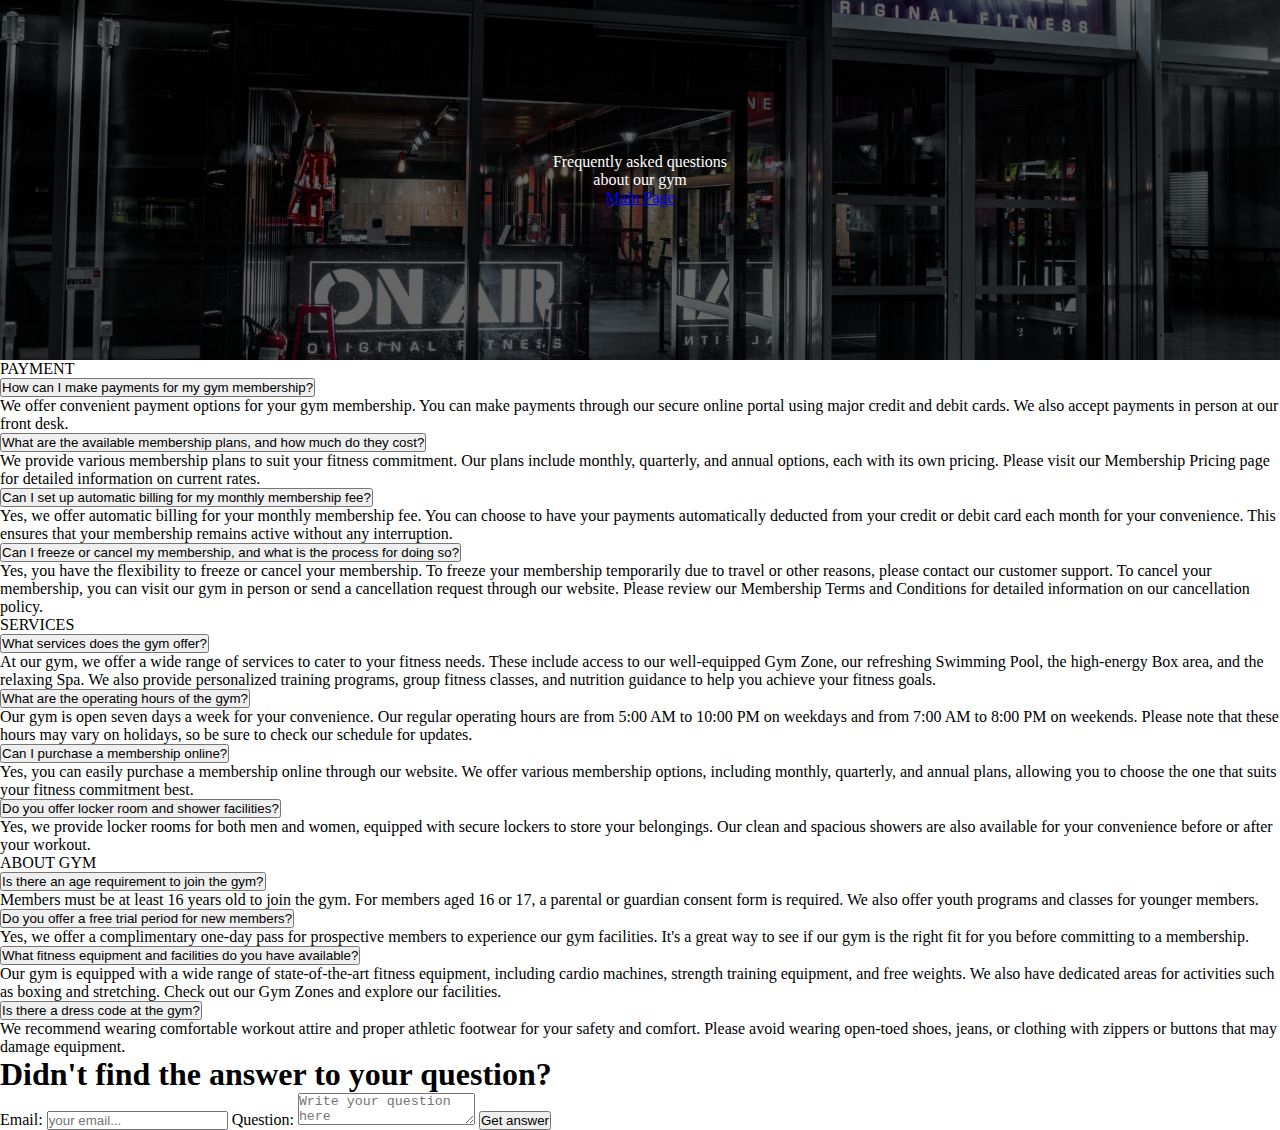
<file: src/faq.html>
<!DOCTYPE html>
<html lang="en">

<head>
    <meta charset="UTF-8">
    <meta content="width=device-width, initial-scale=1.0" name="viewport">

    <title>FAQ</title>

    <link href="style.css" rel="stylesheet">
    <link crossorigin="anonymous" href="https://cdn.jsdelivr.net/npm/bootstrap@5.3.2/dist/css/bootstrap.min.css"
          integrity="sha384-T3c6CoIi6uLrA9TneNEoa7RxnatzjcDSCmG1MXxSR1GAsXEV/Dwwykc2MPK8M2HN" rel="stylesheet">
</head>

<body class="bg-dark">
<header class="header header-faq bg-secondary rounded mb-2">
    <div class="header-content">
        <p class="h1 text-uppercase mb-3">Frequently asked questions</p>
        <p class="h2 mb-3">about our gym</p>
        <div class="d-flex justify-content-center w-100">
            <a class="btn btn-outline-light btn-lg fw-medium m-2" href="index.html">Main Page</a>
        </div>
    </div>
</header>

<main>
    <section>
        <div class="container text-center">
            <div class="container">
                <p class="h3 text-start text-secondary">PAYMENT</p>
                <div class="row">
                    <div class="question-block col-12 col-lg-6 my-4">
                        <button aria-controls="collapseExample" aria-expanded="false"
                                class="btn rounded-pill bg-dark text-light w-100 mb-1"
                                data-bs-target="#payment1"
                                data-bs-toggle="collapse" type="button">
                            <span class="h3">How can I make payments for my gym membership?</span>
                        </button>
                        <div class="collapse" id="payment1">
                            <p class="h5 card card-body rounded-4">
                                We offer convenient payment options for your gym membership. You can make payments
                                through our secure online portal using major credit and debit cards. We also accept
                                payments in person at our front desk.
                            </p>
                        </div>
                    </div>
                    <div class="question-block col-12 col-lg-6 my-4">
                        <button aria-controls="collapseExample" aria-expanded="false"
                                class="btn rounded-pill bg-dark text-light w-100 mb-1"
                                data-bs-target="#payment2"
                                data-bs-toggle="collapse" type="button">
                            <span class="h3">What are the available membership plans, and how much do they cost?</span>
                        </button>
                        <div class="collapse" id="payment2">
                            <p class="h5 card card-body rounded-4">
                                We provide various membership plans to suit your fitness commitment. Our plans include
                                monthly, quarterly, and annual options, each with its own pricing. Please visit our
                                Membership Pricing page for detailed information on current rates.
                            </p>
                        </div>
                    </div>
                    <div class="question-block col-12 col-lg-6 my-4">
                        <button aria-controls="collapseExample" aria-expanded="false"
                                class="btn bg-dark rounded-pill text-light w-100 mb-1"
                                data-bs-target="#payment3"
                                data-bs-toggle="collapse" type="button">
                            <span class="h3">Can I set up automatic billing for my monthly membership fee?</span>
                        </button>
                        <div class="collapse" id="payment3">
                            <p class="h5 card card-body rounded-4">
                                Yes, we offer automatic billing for your monthly membership fee. You can choose to have
                                your payments automatically deducted from your credit or debit card each month for your
                                convenience. This ensures that your membership remains active without any interruption.
                            </p>
                        </div>
                    </div>
                    <div class="question-block col-12 col-lg-6 my-4">
                        <button aria-controls="collapseExample" aria-expanded="false"
                                class="btn rounded-pill bg-dark text-light w-100 mb-1"
                                data-bs-target="#payment4"
                                data-bs-toggle="collapse" type="button">
                            <span class="h3">Can I freeze or cancel my membership, and what is the process for doing so?</span>
                        </button>
                        <div class="collapse" id="payment4">
                            <p class="h5 card card-body rounded-4">
                                Yes, you have the flexibility to freeze or cancel your membership. To freeze your
                                membership temporarily due to travel or other reasons, please contact our customer
                                support. To cancel your membership, you can visit our gym in person or send a
                                cancellation request through our website. Please review our Membership Terms and
                                Conditions for detailed information on our cancellation policy.
                            </p>
                        </div>
                    </div>
                </div>
            </div>
            <div class="container">
                <p class="h3 text-start text-secondary">SERVICES</p>
                <div class="row">
                    <div class="question-block col-12 col-lg-6 my-4">
                        <button aria-controls="collapseExample" aria-expanded="false"
                                class="btn rounded-pill bg-dark text-light w-100 mb-1"
                                data-bs-target="#services1"
                                data-bs-toggle="collapse" type="button">
                            <span class="h3">What services does the gym offer?</span>
                        </button>
                        <div class="collapse" id="services1">
                            <p class="h5 card card-body rounded-4">
                                At our gym, we offer a wide range of services to cater to your fitness needs. These
                                include access to our well-equipped Gym Zone, our refreshing Swimming Pool, the
                                high-energy Box area, and the relaxing Spa. We also provide personalized training
                                programs, group fitness classes, and nutrition guidance to help you achieve your fitness
                                goals.
                            </p>
                        </div>
                    </div>
                    <div class="question-block col-12 col-lg-6 my-4">
                        <button aria-controls="collapseExample" aria-expanded="false"
                                class="btn rounded-pill bg-dark text-light w-100 mb-1"
                                data-bs-target="#services2"
                                data-bs-toggle="collapse" type="button">
                            <span class="h3">What are the operating hours of the gym?</span>
                        </button>
                        <div class="collapse" id="services2">
                            <p class="h5 card card-body rounded-4">
                                Our gym is open seven days a week for your convenience. Our regular operating hours are
                                from 5:00 AM to 10:00 PM on weekdays and from 7:00 AM to 8:00 PM on weekends. Please
                                note that these hours may vary on holidays, so be sure to check our schedule for
                                updates.
                            </p>
                        </div>
                    </div>
                    <div class="question-block col-12 col-lg-6 my-4">
                        <button aria-controls="collapseExample" aria-expanded="false"
                                class="btn rounded-pill bg-dark text-light w-100 mb-1"
                                data-bs-target="#services3"
                                data-bs-toggle="collapse" type="button">
                            <span class="h3">Can I purchase a membership online?</span>
                        </button>
                        <div class="collapse" id="services3">
                            <p class="h5 card card-body rounded-4">
                                Yes, you can easily purchase a membership online through our website. We offer various
                                membership options, including monthly, quarterly, and annual plans, allowing you to
                                choose the one that suits your fitness commitment best.
                            </p>
                        </div>
                    </div>
                    <div class="question-block col-12 col-lg-6 my-4">
                        <button aria-controls="collapseExample" aria-expanded="false"
                                class="btn rounded-pill bg-dark text-light w-100 mb-1"
                                data-bs-target="#services4"
                                data-bs-toggle="collapse" type="button">
                            <span class="h3">Do you offer locker room and shower facilities?</span>
                        </button>
                        <div class="collapse" id="services4">
                            <p class="h5 card card-body rounded-4">
                                Yes, we provide locker rooms for both men and women, equipped with secure lockers to
                                store your belongings. Our clean and spacious showers are also available for your
                                convenience before or after your workout.
                            </p>
                        </div>
                    </div>
                </div>
            </div>
            <div class="container">
                <p class="h3 text-start text-secondary">ABOUT GYM</p>
                <div class="row">
                    <div class="question-block col-12 col-lg-6 my-4">
                        <button aria-controls="collapseExample" aria-expanded="false"
                                class="btn rounded-pill bg-dark text-light w-100 mb-1" data-bs-target="#about1"
                                data-bs-toggle="collapse" type="button">
                            <span class="h3">Is there an age requirement to join the gym?</span>
                        </button>
                        <div class="collapse" id="about1">
                            <p class="h5 card card-body rounded-4">
                                Members must be at least 16 years old to join the gym. For members aged 16 or 17, a
                                parental or guardian consent form is required. We also offer youth programs and classes
                                for younger members.
                            </p>
                        </div>
                    </div>
                    <div class="question-block col-12 col-lg-6 my-4">
                        <button aria-controls="collapseExample" aria-expanded="false"
                                class="btn rounded-pill bg-dark text-light w-100 mb-1" data-bs-target="#about2"
                                data-bs-toggle="collapse" type="button">
                            <span class="h3">Do you offer a free trial period for new members?</span>
                        </button>
                        <div class="collapse" id="about2">
                            <p class="h5 card card-body rounded-4">
                                Yes, we offer a complimentary one-day pass for prospective members to experience our gym
                                facilities. It's a great way to see if our gym is the right fit for you before
                                committing to a membership.
                            </p>
                        </div>
                    </div>
                    <div class="question-block col-12 col-lg-6 my-4">
                        <button aria-controls="collapseExample" aria-expanded="false"
                                class="btn rounded-pill bg-dark text-light w-100 mb-1" data-bs-target="#about3"
                                data-bs-toggle="collapse" type="button">
                            <span class="h3">What fitness equipment and facilities do you have available?</span>
                        </button>
                        <div class="collapse" id="about3">
                            <p class="h5 card card-body rounded-4">
                                Our gym is equipped with a wide range of state-of-the-art fitness equipment, including
                                cardio machines, strength training equipment, and free weights. We also have dedicated
                                areas for activities such as boxing and stretching. Check out our Gym Zones and explore
                                our facilities.
                            </p>
                        </div>
                    </div>
                    <div class="question-block col-12 col-lg-6 my-4">
                        <button aria-controls="collapseExample" aria-expanded="false"
                                class="btn rounded-pill bg-dark text-light w-100 mb-1" data-bs-target="#about4"
                                data-bs-toggle="collapse" type="button">
                            <span class="h3">Is there a dress code at the gym?</span>
                        </button>
                        <div class="collapse" id="about4">
                            <p class="h5 card card-body rounded-4">
                                We recommend wearing comfortable workout attire and proper athletic footwear for your
                                safety and comfort. Please avoid wearing open-toed shoes, jeans, or clothing with
                                zippers or buttons that may damage equipment.
                            </p>
                        </div>
                    </div>
                </div>
            </div>
        </div>
    </section>
    <section class="mx-3 mt-5 mb-3">
        <div class="container bg-secondary-subtle rounded-5 p-5">
            <div class="row justify-content-center align-items-center">
                <div class="col-12 col-lg-6">
                    <h1 class="text-center mb-4">Didn't find the answer to your question?</h1>
                    <form>
                        <label class="h4" for="email">Email: </label>
                        <input class="form-control mb-2" id="email" name="email" placeholder="your email..."
                               type="email">
                        <label class="h4" for="question">Question: </label>
                        <textarea class="form-control mb-2" id="question" name="question"
                                  placeholder="Write your question here"></textarea>
                        <button class="btn btn-dark" type="submit">Get answer</button>
                    </form>
                </div>
            </div>
        </div>
    </section>
</main>

<script crossorigin="anonymous"
        integrity="sha384-C6RzsynM9kWDrMNeT87bh95OGNyZPhcTNXj1NW7RuBCsyN/o0jlpcV8Qyq46cDfL"
        src="https://cdn.jsdelivr.net/npm/bootstrap@5.3.2/dist/js/bootstrap.bundle.min.js"></script>
</body>
</html>
</file>
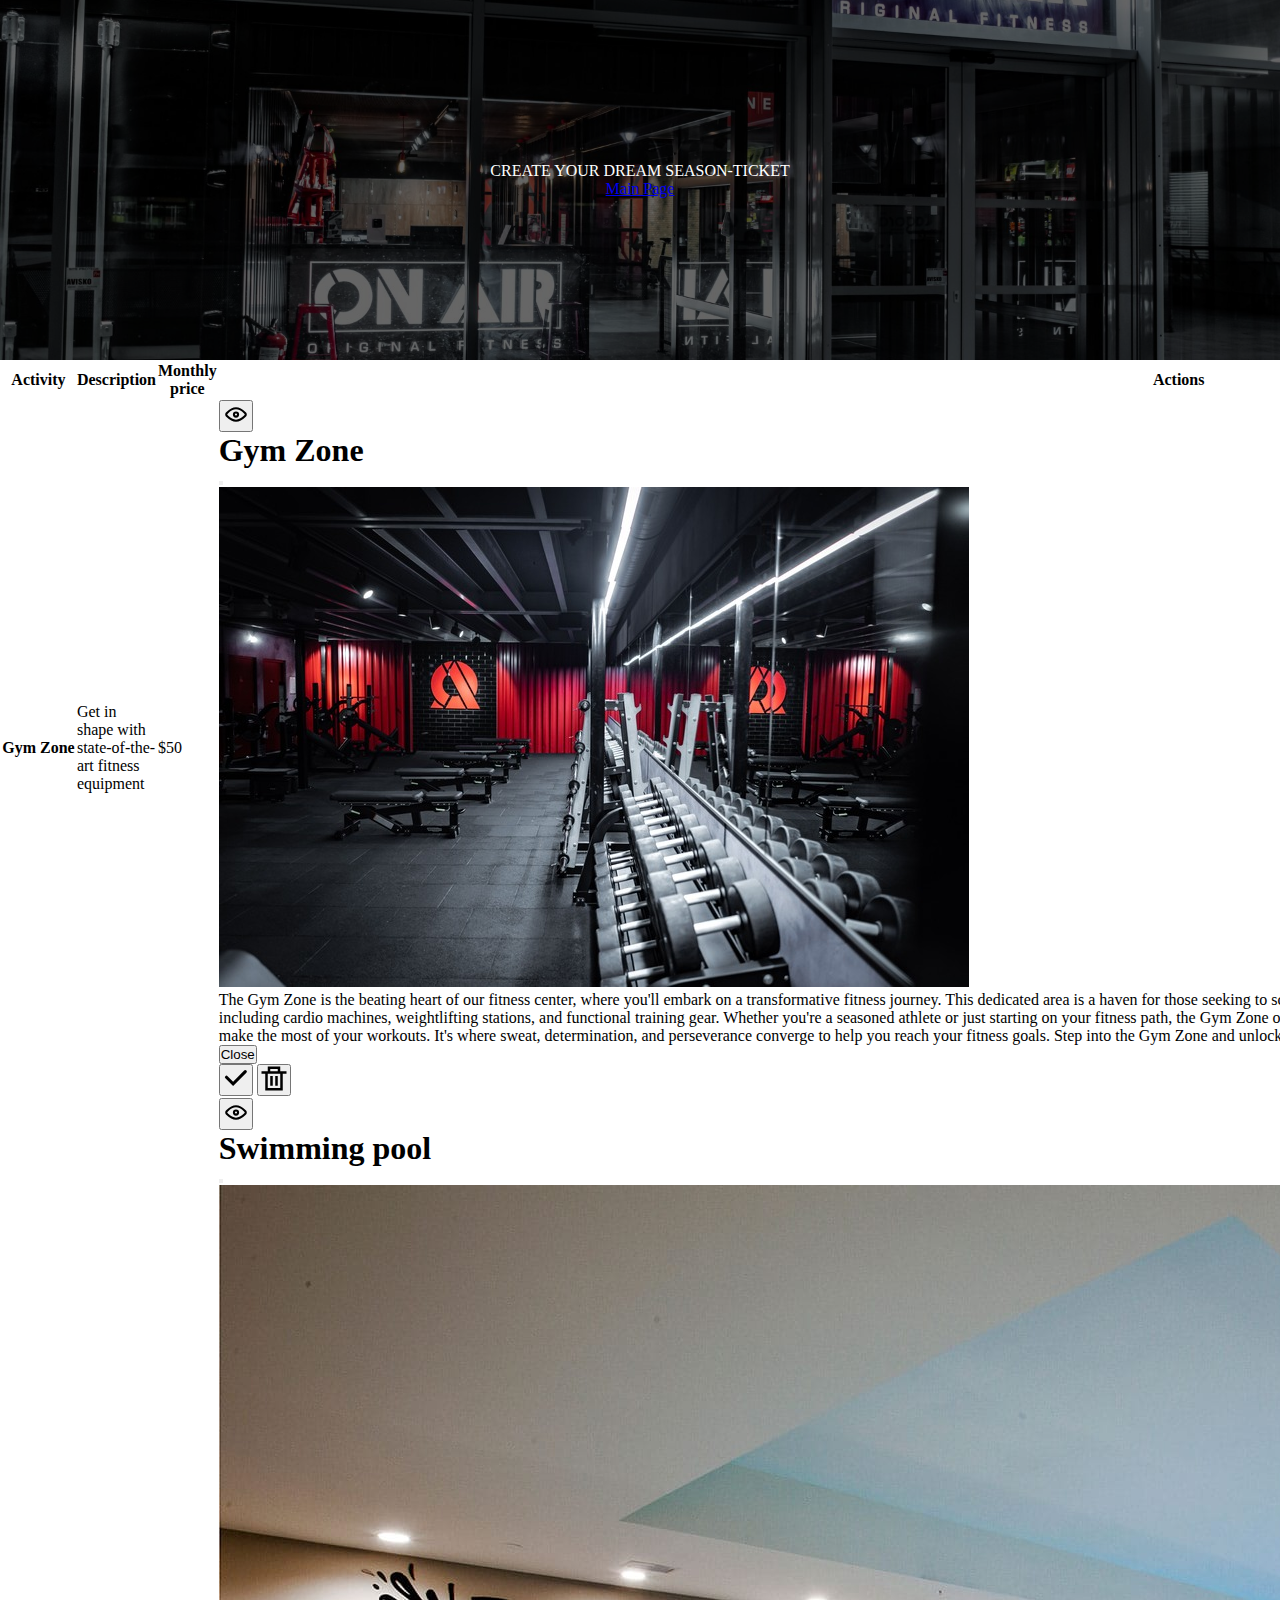
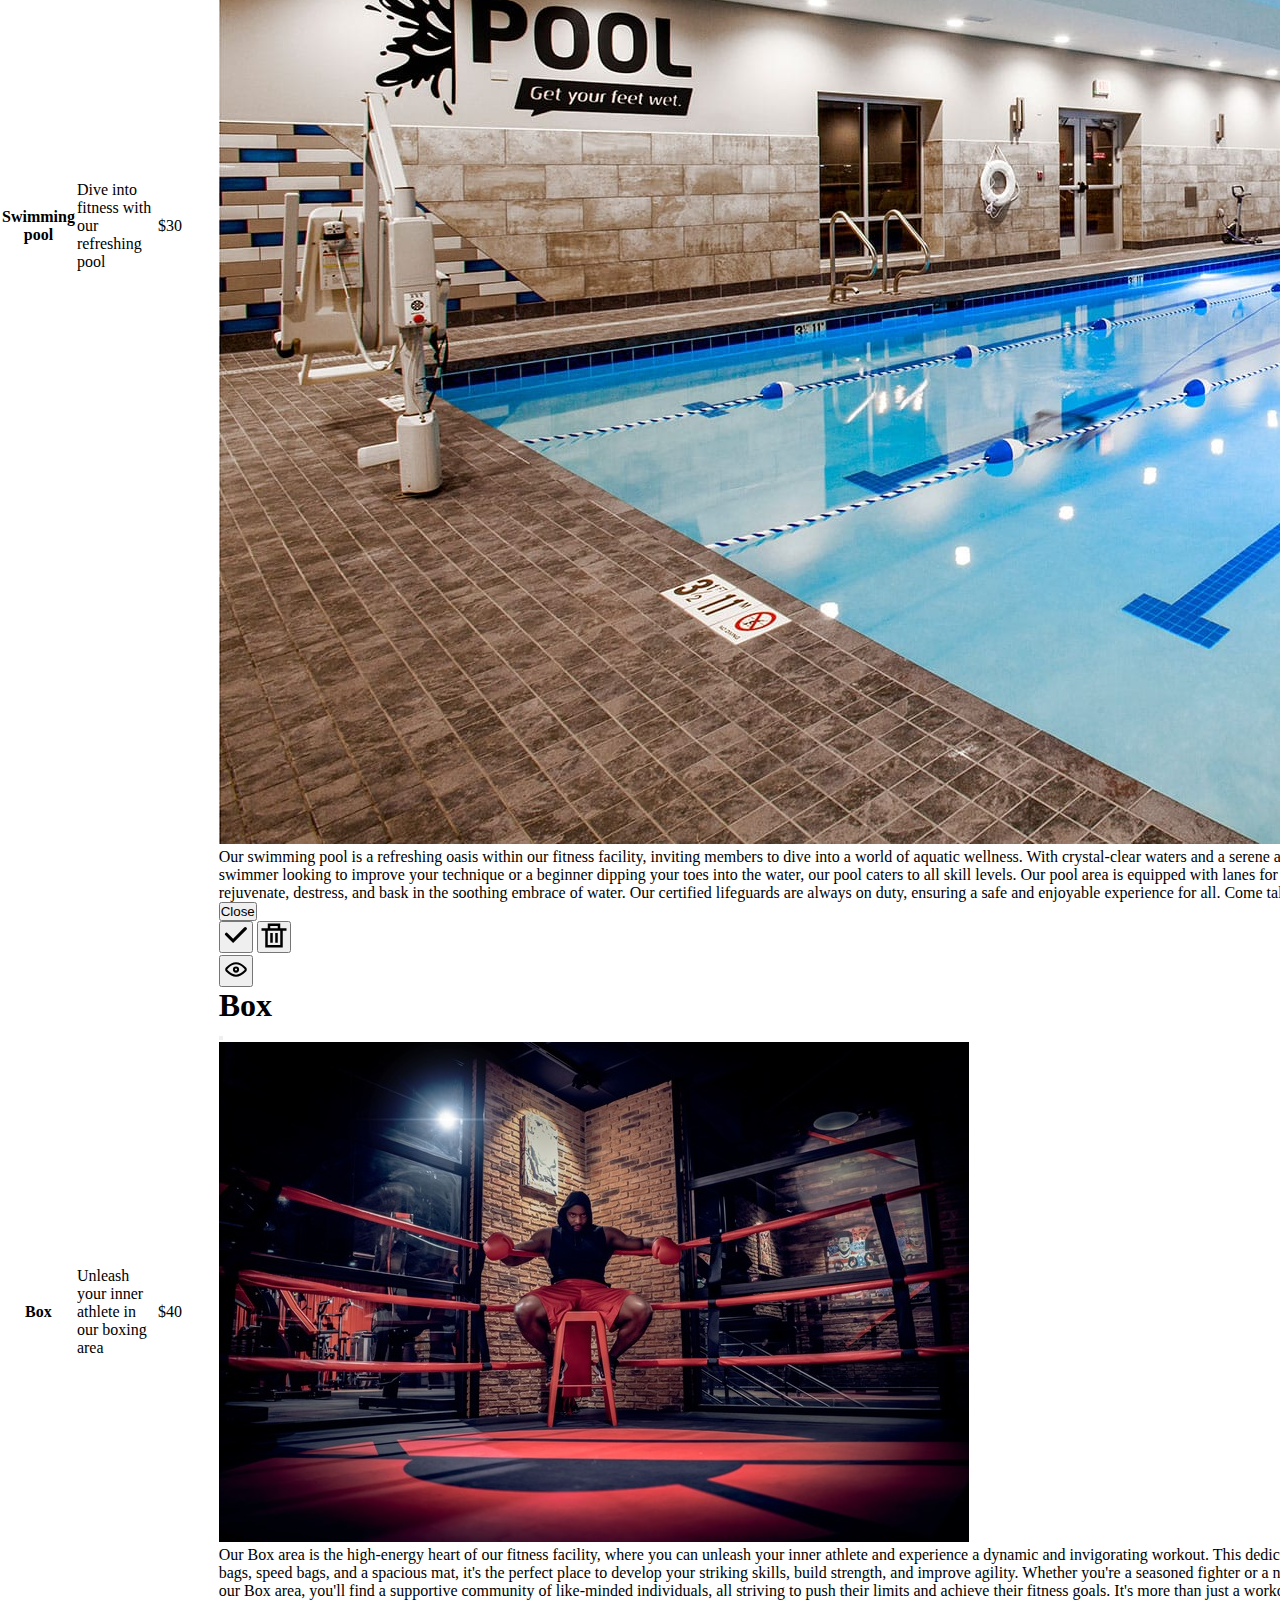
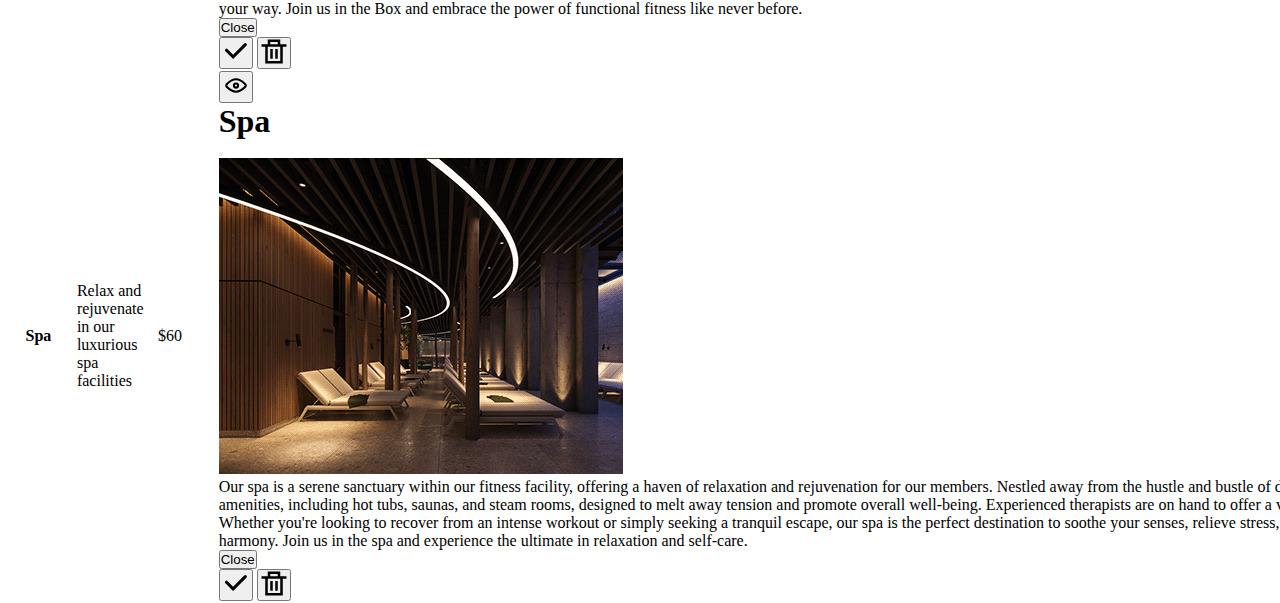
<file: src/membership.html>
<!DOCTYPE html>
<html lang="en">

<head>
    <meta charset="UTF-8">
    <meta content="width=device-width, initial-scale=1.0" name="viewport">

    <title>Join Us</title>

    <link href="style.css" rel="stylesheet">
    <link crossorigin="anonymous" href="https://cdn.jsdelivr.net/npm/bootstrap@5.3.2/dist/css/bootstrap.min.css"
          integrity="sha384-T3c6CoIi6uLrA9TneNEoa7RxnatzjcDSCmG1MXxSR1GAsXEV/Dwwykc2MPK8M2HN" rel="stylesheet">
</head>

<body class="bg-secondary-subtle">
<header class="header header-membership bg-secondary rounded mb-2">
    <div class="header-content">
        <p class="h1 mb-3">CREATE YOUR DREAM SEASON-TICKET</p>
        <div class="d-flex justify-content-center w-100">
            <a class="btn btn-outline-light btn-lg fw-medium m-2" href="index.html">Main Page</a>
        </div>
    </div>
</header>

<section>
    <div class="container">
        <div style="overflow-x: auto">
            <table class="table">
                <thead>
                <tr>
                    <th scope="col">Activity</th>
                    <th scope="col">Description</th>
                    <th scope="col">Monthly price</th>
                    <th scope="col">Actions</th>
                </tr>
                </thead>
                <tbody>
                <tr>
                    <th scope="row">Gym Zone</th>
                    <td>Get in shape with state-of-the-art fitness equipment</td>
                    <td>$50</td>
                    <td class="col-4">
                        <button class="btn" data-bs-target="#GymZoneModal" data-bs-toggle="modal" type="button">
                            <svg fill="none" height="25" viewBox="0 0 24 24" width="30"
                                 xmlns="http://www.w3.org/2000/svg">
                                <g id="SVGRepo_bgCarrier" stroke-width="0"></g>
                                <g id="SVGRepo_tracerCarrier" stroke-linecap="round" stroke-linejoin="round"></g>
                                <g id="SVGRepo_iconCarrier">
                                    <g id="Edit / Show">
                                        <g id="Vector">
                                            <path d="M3.5868 13.7788C5.36623 15.5478 8.46953 17.9999 12.0002 17.9999C15.5308 17.9999 18.6335 15.5478 20.413 13.7788C20.8823 13.3123 21.1177 13.0782 21.2671 12.6201C21.3738 12.2933 21.3738 11.7067 21.2671 11.3799C21.1177 10.9218 20.8823 10.6877 20.413 10.2211C18.6335 8.45208 15.5308 6 12.0002 6C8.46953 6 5.36623 8.45208 3.5868 10.2211C3.11714 10.688 2.88229 10.9216 2.7328 11.3799C2.62618 11.7067 2.62618 12.2933 2.7328 12.6201C2.88229 13.0784 3.11714 13.3119 3.5868 13.7788Z"
                                                  stroke="#000000" stroke-linecap="round" stroke-linejoin="round"
                                                  stroke-width="2"></path>
                                            <path d="M10 12C10 13.1046 10.8954 14 12 14C13.1046 14 14 13.1046 14 12C14 10.8954 13.1046 10 12 10C10.8954 10 10 10.8954 10 12Z"
                                                  stroke="#000000" stroke-linecap="round" stroke-linejoin="round"
                                                  stroke-width="2"></path>
                                        </g>
                                    </g>
                                </g>
                            </svg>
                        </button>
                        <div aria-hidden="true" aria-labelledby="GymZoneModalLongTitle" class="modal fade"
                             data-bs-backdrop="static"
                             data-bs-keyboard="false" id="GymZoneModal" tabindex="-1">
                            <div class="modal-dialog">
                                <div class="modal-content">
                                    <div class="modal-header">
                                        <h1 class="modal-title fs-5" id="GymZoneModalLongTitle">Gym Zone</h1>
                                        <button aria-label="Close" class="btn-close" data-bs-dismiss="modal"
                                                type="button">
                                        </button>
                                    </div>
                                    <div class="modal-body">
                                        <img alt="gym-area" class="h-100 w-100" src="/assets/img/gym-area-1.jpg">
                                        <p>
                                            The Gym Zone is the beating heart of our fitness center, where you'll embark
                                            on a transformative fitness journey. This dedicated area is a haven for
                                            those seeking to sculpt their bodies, build strength, and improve endurance.
                                            It's packed with an impressive array of state-of-the-art exercise equipment,
                                            including cardio machines, weightlifting stations, and functional training
                                            gear. Whether you're a seasoned athlete or just starting on your fitness
                                            path, the Gym Zone offers a welcoming and motivating environment. Our
                                            experienced trainers are on hand to provide guidance and support, ensuring
                                            you make the most of your workouts. It's where sweat, determination, and
                                            perseverance converge to help you reach your fitness goals. Step into the
                                            Gym Zone and unlock your full potential today!
                                        </p>
                                    </div>
                                    <div class="modal-footer">
                                        <button class="btn btn-secondary" data-bs-dismiss="modal" type="button">Close
                                        </button>
                                    </div>
                                </div>
                            </div>
                        </div>
                        <button class="btn">
                            <svg fill="#000000" height="25" viewBox="0 0 1024 1024" width="30"
                                 xmlns="http://www.w3.org/2000/svg">
                                <g id="SVGRepo_bgCarrier" stroke-width="0"></g>
                                <g id="SVGRepo_tracerCarrier" stroke-linecap="round" stroke-linejoin="round"></g>
                                <g id="SVGRepo_iconCarrier">
                                    <path d="M77.248 415.04a64 64 0 0 1 90.496 0l226.304 226.304L846.528 188.8a64 64 0 1 1 90.56 90.496l-543.04 543.04-316.8-316.8a64 64 0 0 1 0-90.496z"
                                          fill="#000000"></path>
                                </g>
                            </svg>
                        </button>
                        <button class="btn">
                            <svg fill="#000000" height="25" version="1.1" viewBox="0 -0.5 21 21"
                                 width="30"
                                 xmlns="http://www.w3.org/2000/svg">
                                <g id="SVGRepo_bgCarrier" stroke-width="0"></g>
                                <g id="SVGRepo_tracerCarrier" stroke-linecap="round" stroke-linejoin="round"></g>
                                <g id="SVGRepo_iconCarrier"><title>delete [#1487]</title>
                                    <desc>Created with Sketch.</desc>
                                    <defs></defs>
                                    <g fill="none" fill-rule="evenodd" id="Page-1" stroke="none" stroke-width="1">
                                        <g fill="#000000" id="Dribbble-Light-Preview"
                                           transform="translate(-179.000000, -360.000000)">
                                            <g id="icons" transform="translate(56.000000, 160.000000)">
                                                <path d="M130.35,216 L132.45,216 L132.45,208 L130.35,208 L130.35,216 Z M134.55,216 L136.65,216 L136.65,208 L134.55,208 L134.55,216 Z M128.25,218 L138.75,218 L138.75,206 L128.25,206 L128.25,218 Z M130.35,204 L136.65,204 L136.65,202 L130.35,202 L130.35,204 Z M138.75,204 L138.75,200 L128.25,200 L128.25,204 L123,204 L123,206 L126.15,206 L126.15,220 L140.85,220 L140.85,206 L144,206 L144,204 L138.75,204 Z"
                                                      id="delete-[#1487]"></path>
                                            </g>
                                        </g>
                                    </g>
                                </g>
                            </svg>
                        </button>
                    </td>
                </tr>
                <tr>
                    <th scope="row">Swimming pool</th>
                    <td>Dive into fitness with our refreshing pool</td>
                    <td>$30</td>
                    <td class="col-4">
                        <button class="btn" data-bs-target="#PoolModal" data-bs-toggle="modal" type="button">
                            <svg fill="none" height="25" viewBox="0 0 24 24" width="30"
                                 xmlns="http://www.w3.org/2000/svg">
                                <g id="SVGRepo_bgCarrier" stroke-width="0"></g>
                                <g id="SVGRepo_tracerCarrier" stroke-linecap="round" stroke-linejoin="round"></g>
                                <g id="SVGRepo_iconCarrier">
                                    <g id="Edit / Show">
                                        <g id="Vector">
                                            <path d="M3.5868 13.7788C5.36623 15.5478 8.46953 17.9999 12.0002 17.9999C15.5308 17.9999 18.6335 15.5478 20.413 13.7788C20.8823 13.3123 21.1177 13.0782 21.2671 12.6201C21.3738 12.2933 21.3738 11.7067 21.2671 11.3799C21.1177 10.9218 20.8823 10.6877 20.413 10.2211C18.6335 8.45208 15.5308 6 12.0002 6C8.46953 6 5.36623 8.45208 3.5868 10.2211C3.11714 10.688 2.88229 10.9216 2.7328 11.3799C2.62618 11.7067 2.62618 12.2933 2.7328 12.6201C2.88229 13.0784 3.11714 13.3119 3.5868 13.7788Z"
                                                  stroke="#000000" stroke-linecap="round" stroke-linejoin="round"
                                                  stroke-width="2"></path>
                                            <path d="M10 12C10 13.1046 10.8954 14 12 14C13.1046 14 14 13.1046 14 12C14 10.8954 13.1046 10 12 10C10.8954 10 10 10.8954 10 12Z"
                                                  stroke="#000000" stroke-linecap="round" stroke-linejoin="round"
                                                  stroke-width="2"></path>
                                        </g>
                                    </g>
                                </g>
                            </svg>
                        </button>
                        <div aria-hidden="true" aria-labelledby="PoolModalLongTitle" class="modal fade"
                             data-bs-backdrop="static"
                             data-bs-keyboard="false" id="PoolModal" tabindex="-1">
                            <div class="modal-dialog">
                                <div class="modal-content">
                                    <div class="modal-header">
                                        <h1 class="modal-title fs-5" id="PoolModalLongTitle">Swimming pool</h1>
                                        <button aria-label="Close" class="btn-close" data-bs-dismiss="modal"
                                                type="button">
                                        </button>
                                    </div>
                                    <div class="modal-body">
                                        <img alt="gym-area" class="h-100 w-100" src="/assets/img/pool-zone.jpg">
                                        <p>Our swimming pool is a refreshing oasis within our fitness facility, inviting
                                            members to dive into a world of aquatic wellness. With crystal-clear waters
                                            and a serene ambiance, it provides the perfect setting for a full-body
                                            workout or a relaxing escape from the daily grind. Whether you're a seasoned
                                            swimmer looking to improve your technique or a beginner dipping your toes
                                            into the water, our pool caters to all skill levels. Our pool area is
                                            equipped with lanes for lap swimming, as well as dedicated spaces for aqua
                                            aerobics and aquatic therapy. It's not just a place for exercise; it's a
                                            place to rejuvenate, destress, and bask in the soothing embrace of water.
                                            Our certified lifeguards are always on duty, ensuring a safe and enjoyable
                                            experience for all. Come take the plunge and discover the many benefits of
                                            our inviting swimming pool.</p>
                                    </div>
                                    <div class="modal-footer">
                                        <button class="btn btn-secondary" data-bs-dismiss="modal" type="button">Close
                                        </button>
                                    </div>
                                </div>
                            </div>
                        </div>
                        <button class="btn">
                            <svg fill="#000000" height="25" viewBox="0 0 1024 1024" width="30"
                                 xmlns="http://www.w3.org/2000/svg">
                                <g id="SVGRepo_bgCarrier" stroke-width="0"></g>
                                <g id="SVGRepo_tracerCarrier" stroke-linecap="round" stroke-linejoin="round"></g>
                                <g id="SVGRepo_iconCarrier">
                                    <path d="M77.248 415.04a64 64 0 0 1 90.496 0l226.304 226.304L846.528 188.8a64 64 0 1 1 90.56 90.496l-543.04 543.04-316.8-316.8a64 64 0 0 1 0-90.496z"
                                          fill="#000000"></path>
                                </g>
                            </svg>
                        </button>
                        <button class="btn">
                            <svg fill="#000000" height="25" version="1.1" viewBox="0 -0.5 21 21"
                                 width="30"
                                 xmlns="http://www.w3.org/2000/svg">
                                <g id="SVGRepo_bgCarrier" stroke-width="0"></g>
                                <g id="SVGRepo_tracerCarrier" stroke-linecap="round" stroke-linejoin="round"></g>
                                <g id="SVGRepo_iconCarrier"><title>delete [#1487]</title>
                                    <desc>Created with Sketch.</desc>
                                    <defs></defs>
                                    <g fill="none" fill-rule="evenodd" id="Page-1" stroke="none" stroke-width="1">
                                        <g fill="#000000" id="Dribbble-Light-Preview"
                                           transform="translate(-179.000000, -360.000000)">
                                            <g id="icons" transform="translate(56.000000, 160.000000)">
                                                <path d="M130.35,216 L132.45,216 L132.45,208 L130.35,208 L130.35,216 Z M134.55,216 L136.65,216 L136.65,208 L134.55,208 L134.55,216 Z M128.25,218 L138.75,218 L138.75,206 L128.25,206 L128.25,218 Z M130.35,204 L136.65,204 L136.65,202 L130.35,202 L130.35,204 Z M138.75,204 L138.75,200 L128.25,200 L128.25,204 L123,204 L123,206 L126.15,206 L126.15,220 L140.85,220 L140.85,206 L144,206 L144,204 L138.75,204 Z"
                                                      id="delete-[#1487]"></path>
                                            </g>
                                        </g>
                                    </g>
                                </g>
                            </svg>
                        </button>
                    </td>
                </tr>
                <tr>
                    <th scope="row">Box</th>
                    <td>Unleash your inner athlete in our boxing area</td>
                    <td>$40</td>
                    <td class="col-4">
                        <button class="btn" data-bs-target="#BoxModal" data-bs-toggle="modal" type="button">
                            <svg fill="none" height="25" viewBox="0 0 24 24" width="30"
                                 xmlns="http://www.w3.org/2000/svg">
                                <g id="SVGRepo_bgCarrier" stroke-width="0"></g>
                                <g id="SVGRepo_tracerCarrier" stroke-linecap="round" stroke-linejoin="round"></g>
                                <g id="SVGRepo_iconCarrier">
                                    <g id="Edit / Show">
                                        <g id="Vector">
                                            <path d="M3.5868 13.7788C5.36623 15.5478 8.46953 17.9999 12.0002 17.9999C15.5308 17.9999 18.6335 15.5478 20.413 13.7788C20.8823 13.3123 21.1177 13.0782 21.2671 12.6201C21.3738 12.2933 21.3738 11.7067 21.2671 11.3799C21.1177 10.9218 20.8823 10.6877 20.413 10.2211C18.6335 8.45208 15.5308 6 12.0002 6C8.46953 6 5.36623 8.45208 3.5868 10.2211C3.11714 10.688 2.88229 10.9216 2.7328 11.3799C2.62618 11.7067 2.62618 12.2933 2.7328 12.6201C2.88229 13.0784 3.11714 13.3119 3.5868 13.7788Z"
                                                  stroke="#000000" stroke-linecap="round" stroke-linejoin="round"
                                                  stroke-width="2"></path>
                                            <path d="M10 12C10 13.1046 10.8954 14 12 14C13.1046 14 14 13.1046 14 12C14 10.8954 13.1046 10 12 10C10.8954 10 10 10.8954 10 12Z"
                                                  stroke="#000000" stroke-linecap="round" stroke-linejoin="round"
                                                  stroke-width="2"></path>
                                        </g>
                                    </g>
                                </g>
                            </svg>
                        </button>
                        <div aria-hidden="true" aria-labelledby="BoxModalLongTitle" class="modal fade"
                             data-bs-backdrop="static"
                             data-bs-keyboard="false" id="BoxModal" tabindex="-1">
                            <div class="modal-dialog">
                                <div class="modal-content">
                                    <div class="modal-header">
                                        <h1 class="modal-title fs-5" id="BoxModalLongTitle">Box</h1>
                                        <button aria-label="Close" class="btn-close" data-bs-dismiss="modal"
                                                type="button">
                                        </button>
                                    </div>
                                    <div class="modal-body">
                                        <img alt="gym-area" class="h-100 w-100" src="/assets/img/gym-area-box.jpg">
                                        <p>Our Box area is the high-energy heart of our fitness facility, where you can
                                            unleash your inner athlete and experience a dynamic and invigorating
                                            workout. This dedicated space is designed for those who are passionate about
                                            boxing, martial arts, and high-intensity training. Equipped with punching
                                            bags, speed bags, and a spacious mat, it's the perfect place to develop your
                                            striking skills, build strength, and improve agility. Whether you're a
                                            seasoned fighter or a novice eager to learn, our expert instructors are
                                            available to guide you through exhilarating classes or provide one-on-one
                                            training. At our Box area, you'll find a supportive community of like-minded
                                            individuals, all striving to push their limits and achieve their fitness
                                            goals. It's more than just a workout; it's an empowering experience that
                                            leaves you feeling stronger, more confident, and ready to conquer any
                                            challenge that comes your way. Join us in the Box and embrace the power of
                                            functional fitness like never before.</p>
                                    </div>
                                    <div class="modal-footer">
                                        <button class="btn btn-secondary" data-bs-dismiss="modal" type="button">Close
                                        </button>
                                    </div>
                                </div>
                            </div>
                        </div>
                        <button class="btn">
                            <svg fill="#000000" height="25" viewBox="0 0 1024 1024" width="30"
                                 xmlns="http://www.w3.org/2000/svg">
                                <g id="SVGRepo_bgCarrier" stroke-width="0"></g>
                                <g id="SVGRepo_tracerCarrier" stroke-linecap="round" stroke-linejoin="round"></g>
                                <g id="SVGRepo_iconCarrier">
                                    <path d="M77.248 415.04a64 64 0 0 1 90.496 0l226.304 226.304L846.528 188.8a64 64 0 1 1 90.56 90.496l-543.04 543.04-316.8-316.8a64 64 0 0 1 0-90.496z"
                                          fill="#000000"></path>
                                </g>
                            </svg>
                        </button>
                        <button class="btn">
                            <svg fill="#000000" height="25" version="1.1" viewBox="0 -0.5 21 21"
                                 width="30"
                                 xmlns="http://www.w3.org/2000/svg">
                                <g id="SVGRepo_bgCarrier" stroke-width="0"></g>
                                <g id="SVGRepo_tracerCarrier" stroke-linecap="round" stroke-linejoin="round"></g>
                                <g id="SVGRepo_iconCarrier"><title>delete [#1487]</title>
                                    <desc>Created with Sketch.</desc>
                                    <defs></defs>
                                    <g fill="none" fill-rule="evenodd" id="Page-1" stroke="none" stroke-width="1">
                                        <g fill="#000000" id="Dribbble-Light-Preview"
                                           transform="translate(-179.000000, -360.000000)">
                                            <g id="icons" transform="translate(56.000000, 160.000000)">
                                                <path d="M130.35,216 L132.45,216 L132.45,208 L130.35,208 L130.35,216 Z M134.55,216 L136.65,216 L136.65,208 L134.55,208 L134.55,216 Z M128.25,218 L138.75,218 L138.75,206 L128.25,206 L128.25,218 Z M130.35,204 L136.65,204 L136.65,202 L130.35,202 L130.35,204 Z M138.75,204 L138.75,200 L128.25,200 L128.25,204 L123,204 L123,206 L126.15,206 L126.15,220 L140.85,220 L140.85,206 L144,206 L144,204 L138.75,204 Z"
                                                      id="delete-[#1487]"></path>
                                            </g>
                                        </g>
                                    </g>
                                </g>
                            </svg>
                        </button>
                    </td>
                </tr>
                <tr>
                    <th scope="row">Spa</th>
                    <td>Relax and rejuvenate in our luxurious spa facilities</td>
                    <td>$60</td>
                    <td class="col-4">
                        <button class="btn" data-bs-target="#SpaModal" data-bs-toggle="modal" type="button">
                            <svg fill="none" height="25" viewBox="0 0 24 24" width="30"
                                 xmlns="http://www.w3.org/2000/svg">
                                <g id="SVGRepo_bgCarrier" stroke-width="0"></g>
                                <g id="SVGRepo_tracerCarrier" stroke-linecap="round" stroke-linejoin="round"></g>
                                <g id="SVGRepo_iconCarrier">
                                    <g id="Edit / Show">
                                        <g id="Vector">
                                            <path d="M3.5868 13.7788C5.36623 15.5478 8.46953 17.9999 12.0002 17.9999C15.5308 17.9999 18.6335 15.5478 20.413 13.7788C20.8823 13.3123 21.1177 13.0782 21.2671 12.6201C21.3738 12.2933 21.3738 11.7067 21.2671 11.3799C21.1177 10.9218 20.8823 10.6877 20.413 10.2211C18.6335 8.45208 15.5308 6 12.0002 6C8.46953 6 5.36623 8.45208 3.5868 10.2211C3.11714 10.688 2.88229 10.9216 2.7328 11.3799C2.62618 11.7067 2.62618 12.2933 2.7328 12.6201C2.88229 13.0784 3.11714 13.3119 3.5868 13.7788Z"
                                                  stroke="#000000" stroke-linecap="round" stroke-linejoin="round"
                                                  stroke-width="2"></path>
                                            <path d="M10 12C10 13.1046 10.8954 14 12 14C13.1046 14 14 13.1046 14 12C14 10.8954 13.1046 10 12 10C10.8954 10 10 10.8954 10 12Z"
                                                  stroke="#000000" stroke-linecap="round" stroke-linejoin="round"
                                                  stroke-width="2"></path>
                                        </g>
                                    </g>
                                </g>
                            </svg>
                        </button>
                        <div aria-hidden="true" aria-labelledby="SpaModalLongTitle" class="modal fade"
                             data-bs-backdrop="static"
                             data-bs-keyboard="false" id="SpaModal" tabindex="-1">
                            <div class="modal-dialog">
                                <div class="modal-content">
                                    <div class="modal-header">
                                        <h1 class="modal-title fs-5" id="SpaModalLongTitle">Spa</h1>
                                        <button aria-label="Close" class="btn-close" data-bs-dismiss="modal"
                                                type="button">
                                        </button>
                                    </div>
                                    <div class="modal-body">
                                        <img alt="gym-area" class="h-100 w-100" src="/assets/img/spa-zone.png">
                                        <p>Our spa is a serene sanctuary within our fitness facility, offering a haven
                                            of relaxation and rejuvenation for our members. Nestled away from the hustle
                                            and bustle of daily life, it provides an oasis of tranquility where you can
                                            unwind and pamper yourself. Our spa is equipped with a range of soothing
                                            amenities, including hot tubs, saunas, and steam rooms, designed to melt
                                            away tension and promote overall well-being. Experienced therapists are on
                                            hand to offer a variety of therapeutic treatments, from rejuvenating
                                            massages to revitalizing facials, using only the finest products and
                                            techniques. Whether you're looking to recover from an intense workout or
                                            simply seeking a tranquil escape, our spa is the perfect destination to
                                            soothe your senses, relieve stress, and emerge feeling refreshed and
                                            renewed. It's not just a spa; it's a holistic retreat dedicated to enhancing
                                            your physical and mental harmony. Join us in the spa and experience the
                                            ultimate in relaxation and self-care.</p>
                                    </div>
                                    <div class="modal-footer">
                                        <button class="btn btn-secondary" data-bs-dismiss="modal" type="button">Close
                                        </button>
                                    </div>
                                </div>
                            </div>
                        </div>
                        <button class="btn">
                            <svg fill="#000000" height="25" viewBox="0 0 1024 1024" width="30"
                                 xmlns="http://www.w3.org/2000/svg">
                                <g id="SVGRepo_bgCarrier" stroke-width="0"></g>
                                <g id="SVGRepo_tracerCarrier" stroke-linecap="round" stroke-linejoin="round"></g>
                                <g id="SVGRepo_iconCarrier">
                                    <path d="M77.248 415.04a64 64 0 0 1 90.496 0l226.304 226.304L846.528 188.8a64 64 0 1 1 90.56 90.496l-543.04 543.04-316.8-316.8a64 64 0 0 1 0-90.496z"
                                          fill="#000000"></path>
                                </g>
                            </svg>
                        </button>
                        <button class="btn">
                            <svg fill="#000000" height="25" version="1.1" viewBox="0 -0.5 21 21"
                                 width="30"
                                 xmlns="http://www.w3.org/2000/svg">
                                <g id="SVGRepo_bgCarrier" stroke-width="0"></g>
                                <g id="SVGRepo_tracerCarrier" stroke-linecap="round" stroke-linejoin="round"></g>
                                <g id="SVGRepo_iconCarrier"><title>delete [#1487]</title>
                                    <desc>Created with Sketch.</desc>
                                    <defs></defs>
                                    <g fill="none" fill-rule="evenodd" id="Page-1" stroke="none" stroke-width="1">
                                        <g fill="#000000" id="Dribbble-Light-Preview"
                                           transform="translate(-179.000000, -360.000000)">
                                            <g id="icons" transform="translate(56.000000, 160.000000)">
                                                <path d="M130.35,216 L132.45,216 L132.45,208 L130.35,208 L130.35,216 Z M134.55,216 L136.65,216 L136.65,208 L134.55,208 L134.55,216 Z M128.25,218 L138.75,218 L138.75,206 L128.25,206 L128.25,218 Z M130.35,204 L136.65,204 L136.65,202 L130.35,202 L130.35,204 Z M138.75,204 L138.75,200 L128.25,200 L128.25,204 L123,204 L123,206 L126.15,206 L126.15,220 L140.85,220 L140.85,206 L144,206 L144,204 L138.75,204 Z"
                                                      id="delete-[#1487]"></path>
                                            </g>
                                        </g>
                                    </g>
                                </g>
                            </svg>
                        </button>
                    </td>
                </tr>
                </tbody>
            </table>
        </div>
    </div>
</section>

<script crossorigin="anonymous"
        integrity="sha384-C6RzsynM9kWDrMNeT87bh95OGNyZPhcTNXj1NW7RuBCsyN/o0jlpcV8Qyq46cDfL"
        src="https://cdn.jsdelivr.net/npm/bootstrap@5.3.2/dist/js/bootstrap.bundle.min.js"></script>
</body>
</html>
</file>
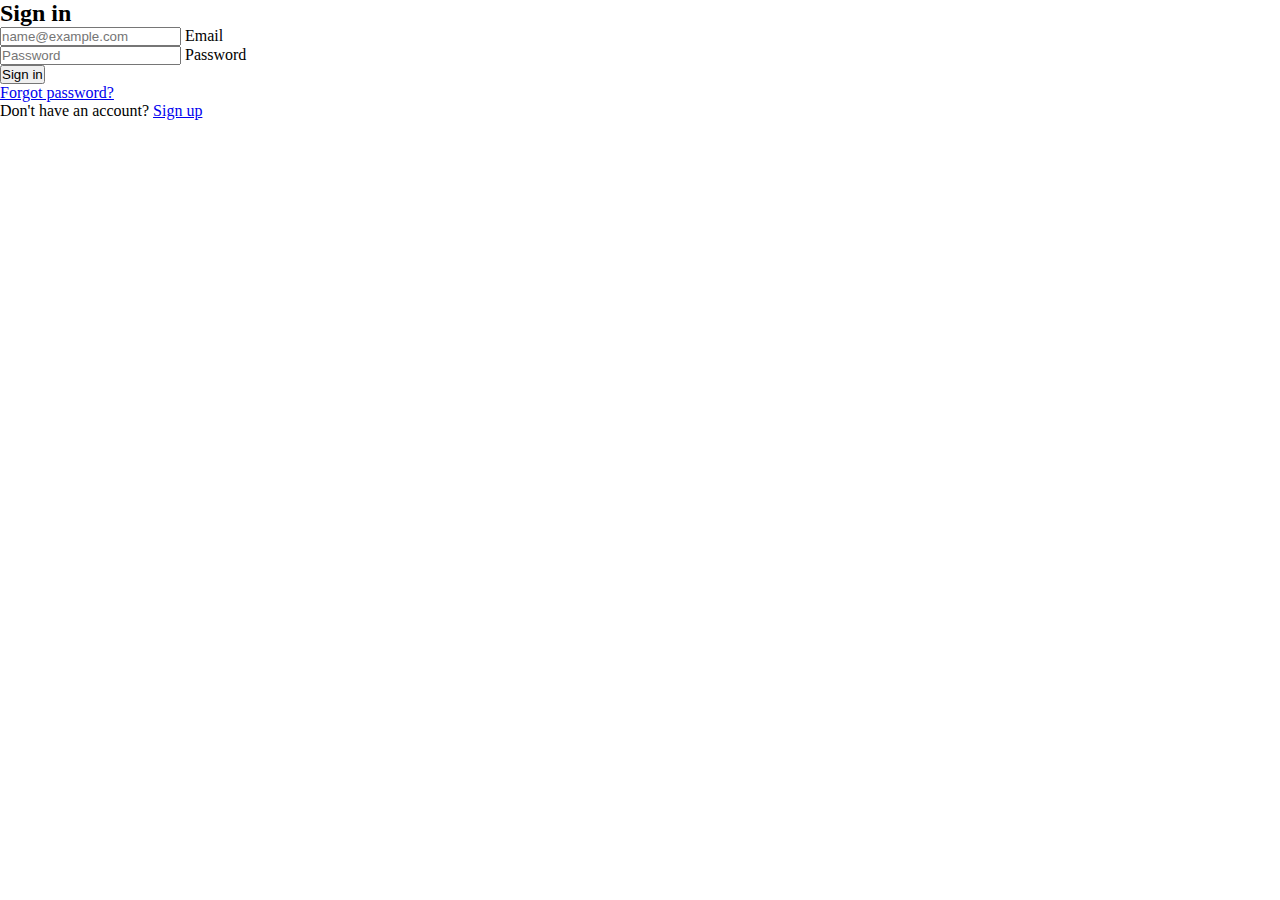
<file: src/sign-in.html>
<!doctype html>
<html lang="en">

<head>
    <meta charset="UTF-8">
    <meta content="IE=edge" http-equiv="X-UA-Compatible">
    <meta content="width=device-width, initial-scale=1.0" name="viewport">

    <title>Sign in</title>

    <link href="style.css" rel="stylesheet">
    <link href="#" rel="icon">
    <link crossorigin="anonymous" href="https://cdn.jsdelivr.net/npm/bootstrap@5.3.2/dist/css/bootstrap.min.css"
          integrity="sha384-T3c6CoIi6uLrA9TneNEoa7RxnatzjcDSCmG1MXxSR1GAsXEV/Dwwykc2MPK8M2HN" rel="stylesheet">
</head>

<body>

<main class="vh-100">
    <div class="container h-100">
        <div class="row h-100 d-flex justify-content-center align-items-center">
            <div class="col-12 col-md-8 col-lg-6 col-xl-5">
                <form action="#" class="bg-dark p-5 rounded-5">
                    <h2 class="mb-5 text-center text-white">Sign in</h2>
                    <div class="form-floating mb-3">
                        <input class="form-control" id="email" placeholder="name@example.com" type="email">
                        <label for="email">Email</label>
                    </div>
                    <div class="form-floating mb-3">
                        <input class="form-control" id="password" placeholder="Password" type="password">
                        <label for="password">Password</label>
                    </div>
                    <div class="d-flex justify-content-between flex-sm-row flex-column">
                        <button class="btn btn-outline-light btn-lg px-5 mb-sm-0 mb-3" type="submit">Sign in</button>
                        <p class="small pb-lg-2 mb-0 text-center">
                            <a class="text-white-50" href="#">Forgot password?</a>
                        </p>
                    </div>
                    <p class="mt-5 mb-0 text-white text-center">
                        Don't have an account?
                        <a class="text-danger fw-bold" href="sign-up.html">Sign up</a>
                    </p>
                </form>
            </div>
        </div>
    </div>
</main>

<script crossorigin="anonymous"
        integrity="sha384-C6RzsynM9kWDrMNeT87bh95OGNyZPhcTNXj1NW7RuBCsyN/o0jlpcV8Qyq46cDfL"
        src="https://cdn.jsdelivr.net/npm/bootstrap@5.3.2/dist/js/bootstrap.bundle.min.js"></script>
</body>
</html>
</file>
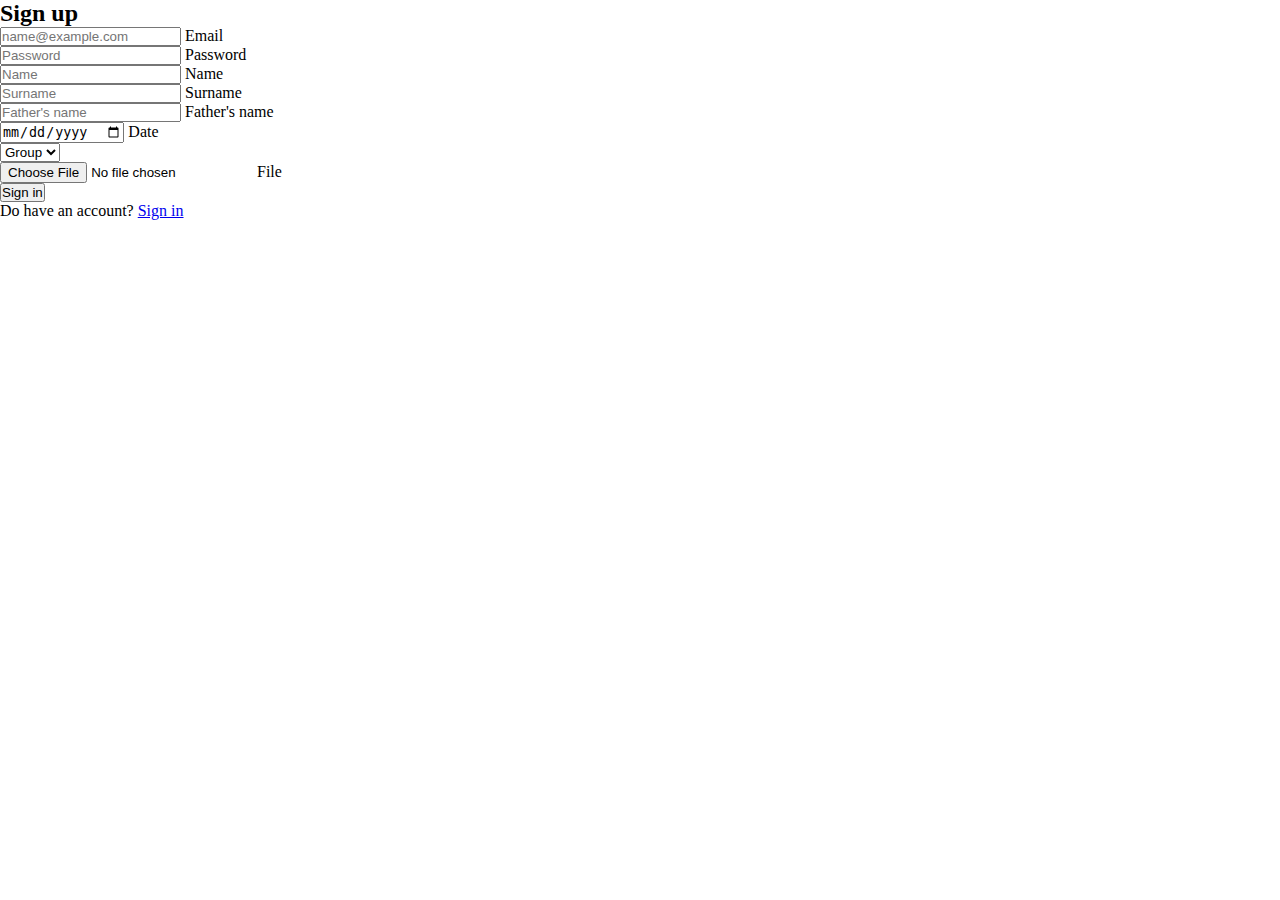
<file: src/sign-up.html>
<!doctype html>
<html lang="en">

<head>
    <meta charset="UTF-8">
    <meta content="IE=edge" http-equiv="X-UA-Compatible">
    <meta content="width=device-width, initial-scale=1.0" name="viewport">

    <title>Sign up</title>

    <link href="style.css" rel="stylesheet">
    <link href="#" rel="icon">
    <link crossorigin="anonymous" href="https://cdn.jsdelivr.net/npm/bootstrap@5.3.2/dist/css/bootstrap.min.css"
          integrity="sha384-T3c6CoIi6uLrA9TneNEoa7RxnatzjcDSCmG1MXxSR1GAsXEV/Dwwykc2MPK8M2HN" rel="stylesheet">
</head>

<body>

<main class="vh-100">
    <div class="container h-100">
        <div class="row h-100 d-flex justify-content-center align-items-center">
            <div class="col-12 col-md-8 col-lg-6 col-xl-5">
                <form action="#" class="bg-dark p-3 p-sm-5 rounded-5">
                    <h2 class="mb-4 mb-sm-5 text-center text-white">Sign up</h2>
                    <div class="row">
                        <div class="col-12 col-sm-6">
                            <div class="form-floating mb-3">
                                <input class="form-control" id="email" placeholder="name@example.com" type="email">
                                <label for="email">Email</label>
                            </div>
                        </div>
                        <div class="col-12 col-sm-6">
                            <div class="form-floating mb-3">
                                <input class="form-control" id="password" placeholder="Password" type="password">
                                <label for="password">Password</label>
                            </div>
                        </div>
                        <div class="col-12 col-sm-6">
                            <div class="form-floating mb-3">
                                <input class="form-control" id="name" placeholder="Name" type="text">
                                <label for="name">Name</label>
                            </div>
                        </div>
                        <div class="col-12 col-sm-6">
                            <div class="form-floating mb-3">
                                <input class="form-control" id="surname" placeholder="Surname" type="text">
                                <label for="surname">Surname</label>
                            </div>
                        </div>
                        <div class="col-12">
                            <div class="form-floating mb-3">
                                <input class="form-control" id="father" placeholder="Father's name" type="text">
                                <label for="father">Father's name</label>
                            </div>
                        </div>
                        <div class="col-12 col-sm-6 mb-3">
                            <div class="form-floating">
                                <input class="form-control" id="date" placeholder="Date" type="date">
                                <label for="date">Date</label>
                            </div>
                        </div>
                        <div class="col-12 col-sm-6 mb-3 d-flex">
                            <select aria-label="Group" class="form-select py-3" name="group">
                                <option disabled selected>Group</option>
                                <option value="IA-21">IA-21</option>
                                <option value="IA-22">IA-22</option>
                                <option value="IA-23">IA-23</option>
                                <option value="IA-24">IA-24</option>
                            </select>
                        </div>
                        <div class="col-12 mb-4">
                            <div class="form-floating">
                                <input class="form-control" id="file" placeholder="File" type="file">
                                <label for="father">File</label>
                            </div>
                        </div>
                    </div>
                    <button class="w-100 btn btn-outline-light btn-lg px-5" type="submit">Sign in</button>
                    <p class="mt-5 mb-0 text-white text-center">
                        Do have an account?
                        <a class="text-primary fw-bold" href="sign-in.html">Sign in</a>
                    </p>
                </form>
            </div>
        </div>
    </div>
</main>

<script crossorigin="anonymous"
        integrity="sha384-C6RzsynM9kWDrMNeT87bh95OGNyZPhcTNXj1NW7RuBCsyN/o0jlpcV8Qyq46cDfL"
        src="https://cdn.jsdelivr.net/npm/bootstrap@5.3.2/dist/js/bootstrap.bundle.min.js"></script>
</body>
</html>
</file>
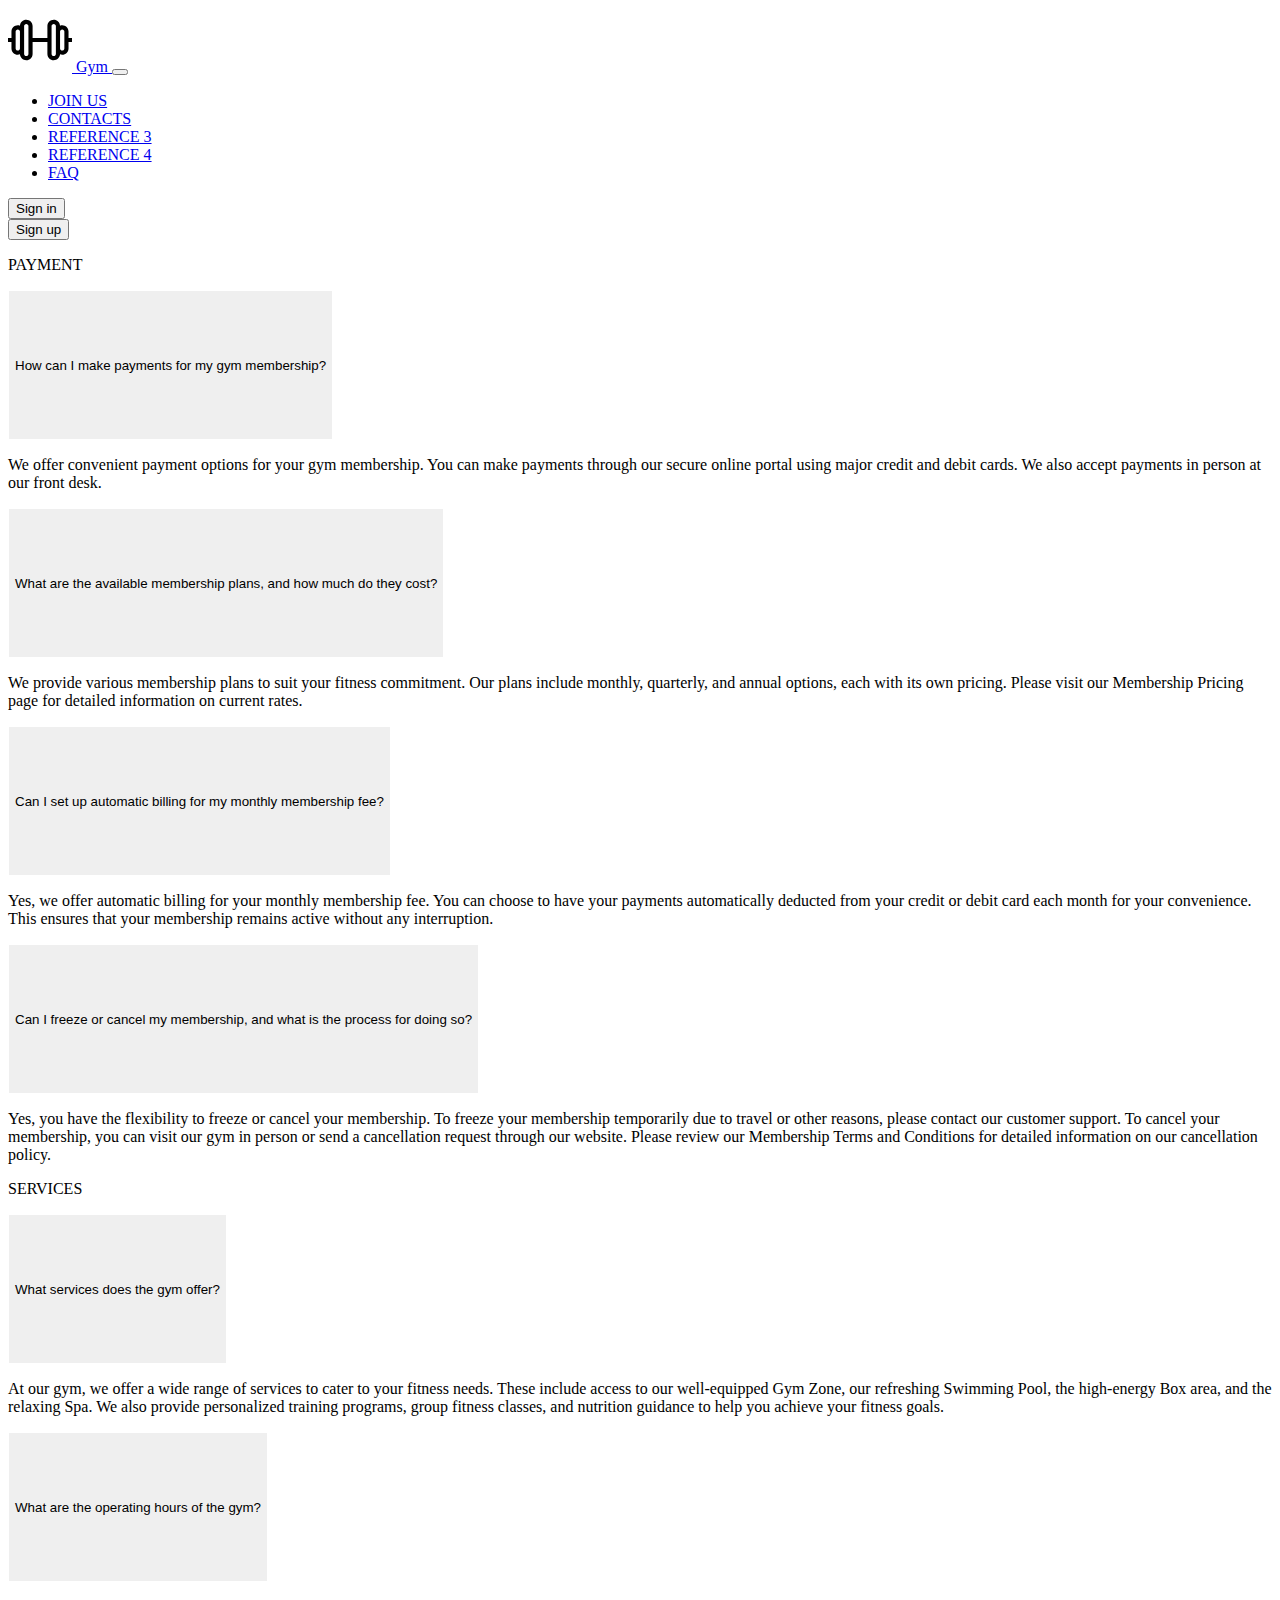
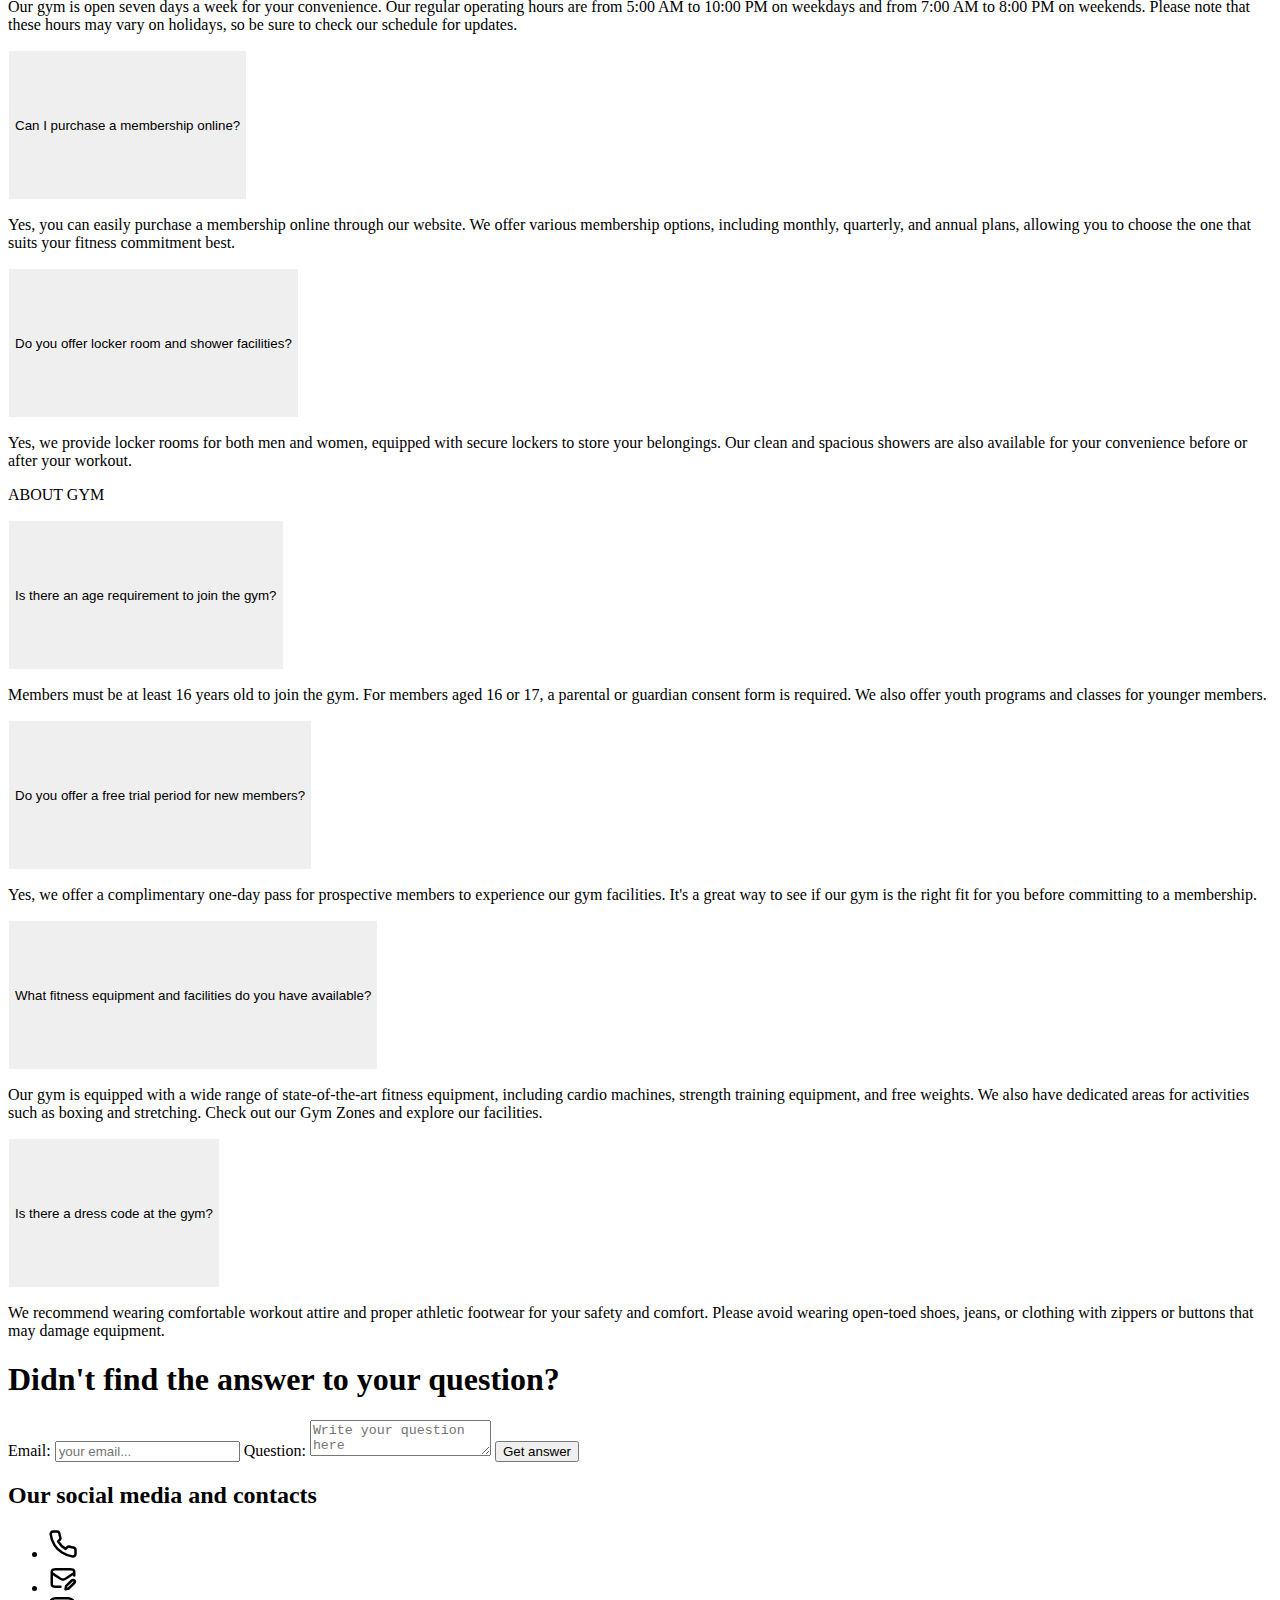
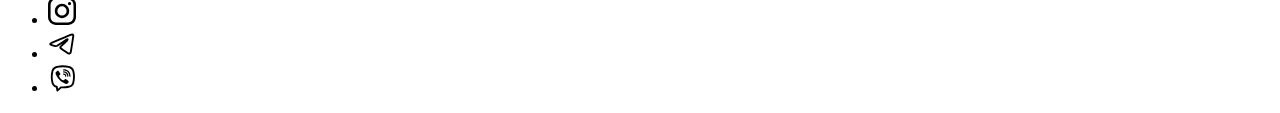
<file: src/faq/faq.html>
<!DOCTYPE html>
<html lang="en">

<head>
    <meta charset="UTF-8">
    <meta content="width=device-width, initial-scale=1.0" name="viewport">

    <title>FAQ</title>

    <link href="faq.css" rel="stylesheet">
    <link crossorigin="anonymous" href="https://cdn.jsdelivr.net/npm/bootstrap@5.3.2/dist/css/bootstrap.min.css"
          integrity="sha384-T3c6CoIi6uLrA9TneNEoa7RxnatzjcDSCmG1MXxSR1GAsXEV/Dwwykc2MPK8M2HN" rel="stylesheet">
</head>

<body class="bg-dark">
<nav class="navbar navbar-expand-lg sticky-top bg-secondary-subtle">
    <div class="container-fluid">
        <a class="navbar-brand" href="../index.html">
            <svg fill="#000000" height="64px" id="Layer_1" viewBox="0 0 512 512"
                 width="64px" xml:space="preserve" xmlns="http://www.w3.org/2000/svg">
                <g id="SVGRepo_bgCarrier" stroke-width="0"></g>
                <g id="SVGRepo_tracerCarrier" stroke-linecap="round" stroke-linejoin="round"></g>
                <g id="SVGRepo_iconCarrier">
                    <g>
                        <g>
                            <path d="M484.267,239.303v-50.351c0-27.906-22.707-50.61-50.62-50.61c-6.088,0-11.929,1.081-17.341,3.06 c-1.623-26.465-23.656-47.502-50.52-47.502c-27.915,0-50.625,22.713-50.625,50.631v94.778H196.834v-94.778 c0-27.918-22.71-50.631-50.626-50.631c-26.863,0-48.897,21.036-50.519,47.502c-5.412-1.979-11.253-3.06-17.341-3.06 c-27.912,0-50.62,22.703-50.62,50.61v50.358H0v33.391h27.729v50.337c0,27.918,22.707,50.631,50.62,50.631 c6.088,0,11.93-1.082,17.342-3.061c1.627,26.46,23.659,47.492,50.518,47.492c27.916,0,50.626-22.713,50.626-50.631v-94.768 h118.327v94.768c0,27.918,22.71,50.631,50.625,50.631c26.86,0,48.891-21.032,50.518-47.492c5.412,1.98,11.253,3.061,17.342,3.061 c27.912,0,50.62-22.713,50.62-50.631v-50.343l27.725,0.007L512,239.31L484.267,239.303z M95.583,323.038 c0,9.505-7.731,17.24-17.234,17.24c-9.5,0-17.229-7.733-17.229-17.24V188.952c0-9.494,7.728-17.219,17.229-17.219 c9.503,0,17.234,7.723,17.234,17.219V323.038z M163.445,367.468c0,9.506-7.731,17.24-17.235,17.24 c-9.503,0-17.234-7.733-17.234-17.24v-44.431V188.952v-44.42c0-9.506,7.731-17.24,17.234-17.24c9.504,0,17.235,7.733,17.235,17.24 V367.468z M383.022,188.952v134.086v44.43c0,9.506-7.731,17.24-17.234,17.24s-17.234-7.733-17.234-17.24V144.532 c0-9.506,7.731-17.24,17.234-17.24s17.234,7.733,17.234,17.24V188.952z M450.876,323.037c0,9.506-7.728,17.24-17.229,17.24 c-9.503,0-17.234-7.733-17.234-17.24V188.952c0-9.494,7.731-17.219,17.234-17.219c9.5,0,17.229,7.723,17.229,17.219V323.037z"/>
                        </g>
                    </g>
                </g>
            </svg>
            <span class="h2 align-middle">Gym</span>
        </a>
        <button aria-controls="navbarContent" aria-expanded="false" aria-label="Toggle navigation"
                class="navbar-toggler" data-bs-target="#navbarContent" data-bs-toggle="collapse" type="button">
            <span class="navbar-toggler-icon"></span>
        </button>
        <div class="navbar-collapse collapse" id="navbarContent">
            <ul class="navbar-nav text-center mx-auto">
                <li class="nav-item">
                    <a class="nav-link" href="../membership/membership.html">JOIN US</a>
                </li>
                <li class="nav-item">
                    <a class="nav-link" href="../contacts/contacts.html">CONTACTS</a>
                </li>
                <li class="nav-item">
                    <a class="nav-link" href="#">REFERENCE 3</a>
                </li>
                <li class="nav-item">
                    <a class="nav-link" href="#">REFERENCE 4</a>
                </li>
                <li class="nav-item">
                    <a class="nav-link" href="../faq/faq.html">FAQ</a>
                </li>
            </ul>
            <div class="d-flex align-items-center justify-content-center flex-column flex-lg-row column-gap-3">
                <form action="../sign-in/sign-in.html" class="mt-3 my-lg-0">
                    <button class="btn btn-primary">Sign in</button>
                </form>
                <form action="../sign-up/sign-up.html" class="mt-2 mb-2 my-lg-0">
                    <button class="btn btn-outline-danger">Sign up</button>
                </form>
            </div>
        </div>
    </div>
</nav>

<main>
    <section>
        <div class="container text-center">
            <div class="container">
                <p class="h3 text-start text-secondary">PAYMENT</p>
                <div class="row">
                    <div class="question-block col-12 col-lg-6 my-4">
                        <button aria-controls="collapseExample" aria-expanded="false"
                                class="btn rounded-pill bg-dark text-light w-100 mb-1"
                                data-bs-target="#payment1"
                                data-bs-toggle="collapse" type="button">
                            <span class="h3">How can I make payments for my gym membership?</span>
                        </button>
                        <div class="collapse" id="payment1">
                            <p class="h5 card card-body rounded-4">
                                We offer convenient payment options for your gym membership. You can make payments
                                through our secure online portal using major credit and debit cards. We also accept
                                payments in person at our front desk.
                            </p>
                        </div>
                    </div>
                    <div class="question-block col-12 col-lg-6 my-4">
                        <button aria-controls="collapseExample" aria-expanded="false"
                                class="btn rounded-pill bg-dark text-light w-100 mb-1"
                                data-bs-target="#payment2"
                                data-bs-toggle="collapse" type="button">
                            <span class="h3">What are the available membership plans, and how much do they cost?</span>
                        </button>
                        <div class="collapse" id="payment2">
                            <p class="h5 card card-body rounded-4">
                                We provide various membership plans to suit your fitness commitment. Our plans include
                                monthly, quarterly, and annual options, each with its own pricing. Please visit our
                                Membership Pricing page for detailed information on current rates.
                            </p>
                        </div>
                    </div>
                    <div class="question-block col-12 col-lg-6 my-4">
                        <button aria-controls="collapseExample" aria-expanded="false"
                                class="btn bg-dark rounded-pill text-light w-100 mb-1"
                                data-bs-target="#payment3"
                                data-bs-toggle="collapse" type="button">
                            <span class="h3">Can I set up automatic billing for my monthly membership fee?</span>
                        </button>
                        <div class="collapse" id="payment3">
                            <p class="h5 card card-body rounded-4">
                                Yes, we offer automatic billing for your monthly membership fee. You can choose to have
                                your payments automatically deducted from your credit or debit card each month for your
                                convenience. This ensures that your membership remains active without any interruption.
                            </p>
                        </div>
                    </div>
                    <div class="question-block col-12 col-lg-6 my-4">
                        <button aria-controls="collapseExample" aria-expanded="false"
                                class="btn rounded-pill bg-dark text-light w-100 mb-1"
                                data-bs-target="#payment4"
                                data-bs-toggle="collapse" type="button">
                            <span class="h3">Can I freeze or cancel my membership, and what is the process for doing so?</span>
                        </button>
                        <div class="collapse" id="payment4">
                            <p class="h5 card card-body rounded-4">
                                Yes, you have the flexibility to freeze or cancel your membership. To freeze your
                                membership temporarily due to travel or other reasons, please contact our customer
                                support. To cancel your membership, you can visit our gym in person or send a
                                cancellation request through our website. Please review our Membership Terms and
                                Conditions for detailed information on our cancellation policy.
                            </p>
                        </div>
                    </div>
                </div>
            </div>
            <div class="container">
                <p class="h3 text-start text-secondary">SERVICES</p>
                <div class="row">
                    <div class="question-block col-12 col-lg-6 my-4">
                        <button aria-controls="collapseExample" aria-expanded="false"
                                class="btn rounded-pill bg-dark text-light w-100 mb-1"
                                data-bs-target="#services1"
                                data-bs-toggle="collapse" type="button">
                            <span class="h3">What services does the gym offer?</span>
                        </button>
                        <div class="collapse" id="services1">
                            <p class="h5 card card-body rounded-4">
                                At our gym, we offer a wide range of services to cater to your fitness needs. These
                                include access to our well-equipped Gym Zone, our refreshing Swimming Pool, the
                                high-energy Box area, and the relaxing Spa. We also provide personalized training
                                programs, group fitness classes, and nutrition guidance to help you achieve your fitness
                                goals.
                            </p>
                        </div>
                    </div>
                    <div class="question-block col-12 col-lg-6 my-4">
                        <button aria-controls="collapseExample" aria-expanded="false"
                                class="btn rounded-pill bg-dark text-light w-100 mb-1"
                                data-bs-target="#services2"
                                data-bs-toggle="collapse" type="button">
                            <span class="h3">What are the operating hours of the gym?</span>
                        </button>
                        <div class="collapse" id="services2">
                            <p class="h5 card card-body rounded-4">
                                Our gym is open seven days a week for your convenience. Our regular operating hours are
                                from 5:00 AM to 10:00 PM on weekdays and from 7:00 AM to 8:00 PM on weekends. Please
                                note that these hours may vary on holidays, so be sure to check our schedule for
                                updates.
                            </p>
                        </div>
                    </div>
                    <div class="question-block col-12 col-lg-6 my-4">
                        <button aria-controls="collapseExample" aria-expanded="false"
                                class="btn rounded-pill bg-dark text-light w-100 mb-1"
                                data-bs-target="#services3"
                                data-bs-toggle="collapse" type="button">
                            <span class="h3">Can I purchase a membership online?</span>
                        </button>
                        <div class="collapse" id="services3">
                            <p class="h5 card card-body rounded-4">
                                Yes, you can easily purchase a membership online through our website. We offer various
                                membership options, including monthly, quarterly, and annual plans, allowing you to
                                choose the one that suits your fitness commitment best.
                            </p>
                        </div>
                    </div>
                    <div class="question-block col-12 col-lg-6 my-4">
                        <button aria-controls="collapseExample" aria-expanded="false"
                                class="btn rounded-pill bg-dark text-light w-100 mb-1"
                                data-bs-target="#services4"
                                data-bs-toggle="collapse" type="button">
                            <span class="h3">Do you offer locker room and shower facilities?</span>
                        </button>
                        <div class="collapse" id="services4">
                            <p class="h5 card card-body rounded-4">
                                Yes, we provide locker rooms for both men and women, equipped with secure lockers to
                                store your belongings. Our clean and spacious showers are also available for your
                                convenience before or after your workout.
                            </p>
                        </div>
                    </div>
                </div>
            </div>
            <div class="container">
                <p class="h3 text-start text-secondary">ABOUT GYM</p>
                <div class="row">
                    <div class="question-block col-12 col-lg-6 my-4">
                        <button aria-controls="collapseExample" aria-expanded="false"
                                class="btn rounded-pill bg-dark text-light w-100 mb-1" data-bs-target="#about1"
                                data-bs-toggle="collapse" type="button">
                            <span class="h3">Is there an age requirement to join the gym?</span>
                        </button>
                        <div class="collapse" id="about1">
                            <p class="h5 card card-body rounded-4">
                                Members must be at least 16 years old to join the gym. For members aged 16 or 17, a
                                parental or guardian consent form is required. We also offer youth programs and classes
                                for younger members.
                            </p>
                        </div>
                    </div>
                    <div class="question-block col-12 col-lg-6 my-4">
                        <button aria-controls="collapseExample" aria-expanded="false"
                                class="btn rounded-pill bg-dark text-light w-100 mb-1" data-bs-target="#about2"
                                data-bs-toggle="collapse" type="button">
                            <span class="h3">Do you offer a free trial period for new members?</span>
                        </button>
                        <div class="collapse" id="about2">
                            <p class="h5 card card-body rounded-4">
                                Yes, we offer a complimentary one-day pass for prospective members to experience our gym
                                facilities. It's a great way to see if our gym is the right fit for you before
                                committing to a membership.
                            </p>
                        </div>
                    </div>
                    <div class="question-block col-12 col-lg-6 my-4">
                        <button aria-controls="collapseExample" aria-expanded="false"
                                class="btn rounded-pill bg-dark text-light w-100 mb-1" data-bs-target="#about3"
                                data-bs-toggle="collapse" type="button">
                            <span class="h3">What fitness equipment and facilities do you have available?</span>
                        </button>
                        <div class="collapse" id="about3">
                            <p class="h5 card card-body rounded-4">
                                Our gym is equipped with a wide range of state-of-the-art fitness equipment, including
                                cardio machines, strength training equipment, and free weights. We also have dedicated
                                areas for activities such as boxing and stretching. Check out our Gym Zones and explore
                                our facilities.
                            </p>
                        </div>
                    </div>
                    <div class="question-block col-12 col-lg-6 my-4">
                        <button aria-controls="collapseExample" aria-expanded="false"
                                class="btn rounded-pill bg-dark text-light w-100 mb-1" data-bs-target="#about4"
                                data-bs-toggle="collapse" type="button">
                            <span class="h3">Is there a dress code at the gym?</span>
                        </button>
                        <div class="collapse" id="about4">
                            <p class="h5 card card-body rounded-4">
                                We recommend wearing comfortable workout attire and proper athletic footwear for your
                                safety and comfort. Please avoid wearing open-toed shoes, jeans, or clothing with
                                zippers or buttons that may damage equipment.
                            </p>
                        </div>
                    </div>
                </div>
            </div>
        </div>
    </section>
    <section class="mx-3 mt-5 mb-3">
        <div class="container bg-secondary-subtle rounded-5 p-5">
            <div class="row justify-content-center align-items-center">
                <div class="col-12 col-lg-6">
                    <h1 class="text-center mb-4">Didn't find the answer to your question?</h1>
                    <form>
                        <label class="h4" for="email">Email: </label>
                        <input class="form-control mb-2" id="email" name="email" placeholder="your email..."
                               type="email">
                        <label class="h4" for="question">Question: </label>
                        <textarea class="form-control mb-2" id="question" name="question"
                                  placeholder="Write your question here"></textarea>
                        <button class="btn btn-dark" type="submit">Get answer</button>
                    </form>
                </div>
            </div>
        </div>
    </section>
</main>

<footer class="footer bg-secondary-subtle rounded mx-2">
    <div class="container text-center py-3">
        <h2>Our social media and contacts</h2>
        <ul class="d-flex justify-content-center list-unstyled w-100 gap-5">
            <li class="d-flex gap-3 py-2">
                <a href="tel:+380123456789">
                    <svg fill="none" height="30" stroke="#000000" stroke-linecap="round" stroke-linejoin="round"
                         stroke-width="2" viewBox="0 0 24 24" width="30" xmlns="http://www.w3.org/2000/svg">
                        <path d="M22 16.92v3a2 2 0 0 1-2.18 2 19.79 19.79 0 0 1-8.63-3.07 19.5 19.5 0 0 1-6-6 19.79 19.79 0 0 1-3.07-8.67A2 2 0 0 1 4.11 2h3a2 2 0 0 1 2 1.72 12.84 12.84 0 0 0 .7 2.81 2 2 0 0 1-.45 2.11L8.09 9.91a16 16 0 0 0 6 6l1.27-1.27a2 2 0 0 1 2.11-.45 12.84 12.84 0 0 0 2.81.7A2 2 0 0 1 22 16.92z"></path>
                    </svg>
                </a>
            </li>
            <li class="d-flex gap-3 py-2">
                <a href="mailto:gym-web@example.com">
                    <svg fill="none" height="30" viewBox="0 0 24 24" width="30" xmlns="http://www.w3.org/2000/svg">
                        <g id="SVGRepo_bgCarrier" stroke-width="0"></g>
                        <g id="SVGRepo_tracerCarrier" stroke-linecap="round" stroke-linejoin="round"></g>
                        <g id="SVGRepo_iconCarrier">
                            <path d="M10 19H6.2C5.0799 19 4.51984 19 4.09202 18.782C3.71569 18.5903 3.40973 18.2843 3.21799 17.908C3 17.4802 3 16.9201 3 15.8V8.2C3 7.0799 3 6.51984 3.21799 6.09202C3.40973 5.71569 3.71569 5.40973 4.09202 5.21799C4.51984 5 5.0799 5 6.2 5H17.8C18.9201 5 19.4802 5 19.908 5.21799C20.2843 5.40973 20.5903 5.71569 20.782 6.09202C21 6.51984 21 7.0799 21 8.2V10M20.6067 8.26229L15.5499 11.6335C14.2669 12.4888 13.6254 12.9165 12.932 13.0827C12.3192 13.2295 11.6804 13.2295 11.0677 13.0827C10.3743 12.9165 9.73279 12.4888 8.44975 11.6335L3.14746 8.09863M14 21L16.025 20.595C16.2015 20.5597 16.2898 20.542 16.3721 20.5097C16.4452 20.4811 16.5147 20.4439 16.579 20.399C16.6516 20.3484 16.7152 20.2848 16.8426 20.1574L21 16C21.5523 15.4477 21.5523 14.5523 21 14C20.4477 13.4477 19.5523 13.4477 19 14L14.8426 18.1574C14.7152 18.2848 14.6516 18.3484 14.601 18.421C14.5561 18.4853 14.5189 18.5548 14.4903 18.6279C14.458 18.7102 14.4403 18.7985 14.405 18.975L14 21Z"
                                  stroke="#000000" stroke-linecap="round" stroke-linejoin="round"
                                  stroke-width="2">
                            </path>
                        </g>
                    </svg>
                </a>
            </li>
            <li class="d-flex gap-3 py-2">
                <a href="https://instagram.com/p/">
                    <svg fill="#000" height="28" viewBox="0 0 24 24" width="28" xmlns="http://www.w3.org/2000/svg">
                        <path d="M16.98 0a6.9 6.9 0 0 1 5.08 1.98A6.94 6.94 0 0 1 24 7.02v9.96c0 2.08-.68 3.87-1.98 5.13A7.14 7.14 0 0 1 16.94 24H7.06a7.06 7.06 0 0 1-5.03-1.89A6.96 6.96 0 0 1 0 16.94V7.02C0 2.8 2.8 0 7.02 0h9.96zm.05 2.23H7.06c-1.45 0-2.7.43-3.53 1.25a4.82 4.82 0 0 0-1.3 3.54v9.92c0 1.5.43 2.7 1.3 3.58a5 5 0 0 0 3.53 1.25h9.88a5 5 0 0 0 3.53-1.25 4.73 4.73 0 0 0 1.4-3.54V7.02a5 5 0 0 0-1.3-3.49 4.82 4.82 0 0 0-3.54-1.3zM12 5.76c3.39 0 6.2 2.8 6.2 6.2a6.2 6.2 0 0 1-12.4 0 6.2 6.2 0 0 1 6.2-6.2zm0 2.22a3.99 3.99 0 0 0-3.97 3.97A3.99 3.99 0 0 0 12 15.92a3.99 3.99 0 0 0 3.97-3.97A3.99 3.99 0 0 0 12 7.98zm6.44-3.77a1.4 1.4 0 1 1 0 2.8 1.4 1.4 0 0 1 0-2.8z"/>
                    </svg>
                </a>
            </li>
            <li class="d-flex gap-3 py-2">
                <a href="https://t.me/+380123456789">
                    <svg fill="none" height="30" viewBox="0 0 192 192" width="30" xmlns="http://www.w3.org/2000/svg">
                        <g id="SVGRepo_bgCarrier" stroke-width="0"></g>
                        <g id="SVGRepo_tracerCarrier" stroke-linecap="round" stroke-linejoin="round"></g>
                        <g id="SVGRepo_iconCarrier">
                            <path d="M23.073 88.132s65.458-26.782 88.16-36.212c8.702-3.772 38.215-15.843 38.215-15.843s13.621-5.28 12.486 7.544c-.379 5.281-3.406 23.764-6.433 43.756-4.54 28.291-9.459 59.221-9.459 59.221s-.756 8.676-7.188 10.185c-6.433 1.509-17.027-5.281-18.919-6.79-1.513-1.132-28.377-18.106-38.214-26.404-2.649-2.263-5.676-6.79.378-12.071 13.621-12.447 29.891-27.913 39.728-37.72 4.54-4.527 9.081-15.089-9.837-2.264-26.864 18.483-53.35 35.835-53.35 35.835s-6.053 3.772-17.404.377c-11.351-3.395-24.594-7.921-24.594-7.921s-9.08-5.659 6.433-11.693Z"
                                  stroke="#000000" stroke-width="12"></path>
                        </g>
                    </svg>
                </a>
            </li>
            <li class="d-flex gap-3 py-2">
                <a href="viber://contact?number=%2B+380123456789">
                    <svg fill="none" height="30" viewBox="0 0 24 24" width="30" xmlns="http://www.w3.org/2000/svg">
                        <g id="SVGRepo_bgCarrier" stroke-width="0"></g>
                        <g id="SVGRepo_tracerCarrier" stroke-linecap="round" stroke-linejoin="round"></g>
                        <g id="SVGRepo_iconCarrier">
                            <path d="M7.96472 6.2019C7.77897 6.17476 7.58952 6.21205 7.42791 6.30756H7.41413C7.03892 6.52749 6.70092 6.80547 6.41269 7.13115C6.17316 7.40809 6.04322 7.68831 6.0091 7.95803C5.98875 8.11881 6.00253 8.27959 6.05044 8.43315L6.0675 8.44365C6.33722 9.2364 6.68963 9.99896 7.12013 10.7169C7.67467 11.7255 8.35713 12.6583 9.15057 13.4922L9.17419 13.5263L9.2116 13.5539L9.23522 13.5814L9.26278 13.6051C10.0997 14.4008 11.0347 15.0865 12.0453 15.6453C13.2003 16.274 13.9012 16.5713 14.3218 16.6947V16.7012C14.4452 16.7387 14.5574 16.7557 14.6703 16.7557C15.0288 16.7294 15.3682 16.5839 15.6343 16.3423C15.9585 16.054 16.2334 15.7146 16.4481 15.3376V15.331C16.6495 14.9517 16.5813 14.5927 16.2906 14.3499C15.7083 13.841 15.0788 13.389 14.4104 13C13.9628 12.7572 13.5081 12.9042 13.3237 13.1503L12.9306 13.6457C12.7291 13.8918 12.3629 13.8577 12.3629 13.8577L12.3524 13.8643C9.62175 13.1667 8.89332 10.4019 8.89332 10.4019C8.89332 10.4019 8.85919 10.0259 9.11185 9.83425L9.60403 9.43787C9.83963 9.24625 10.0037 8.79212 9.75103 8.3439C9.36477 7.67463 8.91373 7.04489 8.40441 6.46375C8.29306 6.32674 8.13685 6.23353 7.96341 6.20059L7.96472 6.2019Z"
                                  fill="#000000"></path>
                            <path d="M12.5792 5.00009C12.3031 5.00009 12.0792 5.22395 12.0792 5.50009C12.0792 5.77623 12.3031 6.00009 12.5792 6.00009C13.8437 6.00009 14.8944 6.41341 15.7245 7.20484C16.1518 7.63824 16.4844 8.15124 16.7028 8.71263C16.922 9.27613 17.0217 9.877 16.9961 10.4789C16.9844 10.7547 17.1985 10.9879 17.4744 10.9996C17.7503 11.0114 17.9835 10.7972 17.9952 10.5213C18.0267 9.7809 17.9039 9.04214 17.6347 8.35009C17.3655 7.65807 16.9558 7.02746 16.4307 6.49657L16.4207 6.48696C15.3907 5.50193 14.0851 5.00009 12.5792 5.00009Z"
                                  fill="#000000"></path>
                            <path d="M12.5452 6.64442C12.2691 6.64442 12.0452 6.86828 12.0452 7.14442C12.0452 7.42056 12.2691 7.64442 12.5452 7.64442H12.5615C13.474 7.70872 14.1379 8.01286 14.6034 8.5121C15.0799 9.02626 15.3267 9.66489 15.3084 10.4551C15.302 10.7311 15.5207 10.9601 15.7967 10.9665C16.0728 10.9729 16.3018 10.7543 16.3082 10.4782C16.3322 9.44071 15.9985 8.54607 15.3363 7.83174L15.3354 7.8308C14.6588 7.10472 13.7305 6.72061 12.6122 6.64554L12.5955 6.64442H12.5452Z"
                                  fill="#000000"></path>
                            <path d="M12.5263 8.31877C12.2505 8.30426 12.0152 8.51604 12.0007 8.7918C11.9862 9.06756 12.198 9.30287 12.4737 9.31739C12.8924 9.33943 13.1592 9.46499 13.327 9.63443C13.4956 9.8046 13.6216 10.0771 13.6446 10.5043C13.6595 10.7801 13.895 10.9916 14.1708 10.9767C14.4465 10.9619 14.658 10.7264 14.6432 10.4506C14.6109 9.85058 14.4231 9.32011 14.0376 8.93078C13.6513 8.54072 13.1238 8.35022 12.5263 8.31877Z"
                                  fill="#000000"></path>
                            <path clip-rule="evenodd"
                                  d="M7.06673 2.38357C10.2488 1.67227 13.5487 1.67227 16.7308 2.38357L17.0699 2.45935C18.9667 2.88334 20.4637 4.33816 20.9418 6.22204C21.7495 9.40488 21.7495 12.7391 20.9418 15.9219C20.4637 17.8058 18.9666 19.2606 17.0699 19.6846L16.7308 19.7604C14.732 20.2072 12.6867 20.3733 10.6533 20.2588L8.0001 22.6327C7.79637 22.815 7.50959 22.872 7.25164 22.7815C6.99369 22.691 6.80543 22.4673 6.76029 22.1976L6.32148 19.5763C4.61909 19.0473 3.29919 17.6691 2.85579 15.9219C2.04807 12.7391 2.04807 9.40488 2.85579 6.22204C3.33386 4.33816 4.83092 2.88334 6.7277 2.45935L7.06673 2.38357ZM16.4036 3.84744C13.437 3.18432 10.3606 3.18432 7.39395 3.84744L7.05492 3.92323C5.71009 4.22383 4.64866 5.25532 4.3097 6.591C3.56343 9.53171 3.56343 12.6122 4.3097 15.5529C4.64866 16.8886 5.71008 17.9201 7.05492 18.2207L7.14448 18.2407C7.44237 18.3073 7.67018 18.5478 7.72058 18.8488L8.01485 20.6068L9.88722 18.9315C10.0384 18.7962 10.2379 18.7279 10.4403 18.7423C12.4338 18.8834 14.4427 18.7348 16.4036 18.2965L16.7426 18.2207C18.0875 17.9201 19.1489 16.8886 19.4879 15.5529C20.2341 12.6122 20.2341 9.53171 19.4879 6.591C19.1489 5.25532 18.0875 4.22384 16.7426 3.92323L16.4036 3.84744Z"
                                  fill="#000000" fill-rule="evenodd"></path>
                        </g>
                    </svg>
                </a>
            </li>
        </ul>
    </div>
</footer>

<script crossorigin="anonymous"
        integrity="sha384-C6RzsynM9kWDrMNeT87bh95OGNyZPhcTNXj1NW7RuBCsyN/o0jlpcV8Qyq46cDfL"
        src="https://cdn.jsdelivr.net/npm/bootstrap@5.3.2/dist/js/bootstrap.bundle.min.js"></script>
</body>
</html>
</file>
<file: src/style.css>
* {
    margin: 0;
    padding: 0;
    box-sizing: border-box;
}

html {
    scroll-behavior: smooth;
}

.header {
    background-size: cover;
    background-position: center;
    height: 40vh;
    background-image: url(../assets/img/gym-entry.jpg);
}

.header-content {
    background-color: rgba(0, 0, 0, 0.6);
    width: 100%;
    height: 100%;
    display: flex;
    align-items: center;
    justify-content: center;
    flex-direction: column;
    text-align: center;
    color: white;
}

.header .btn:hover {
    background-color: rgba(255, 255, 255, 0.2);
}

.footer svg {
    transition: transform 0.5s;
}

.footer svg:hover {
    transform: scale(1.2);
}

.bg-color-1 {
    background-color: #FFFAF0;
}

.about-loader {
    font-size: 48px;
    font-weight: 600;
    display: inline-block;
    letter-spacing: 2px;
    font-family: Arial, Helvetica, sans-serif;
    color: #FFF;
    box-sizing: border-box;
    animation: spotlight 2s linear infinite alternate;
}

.slider {
    height: 500px;
}

@keyframes spotlight {
    0%, 20% {
        opacity: 1;
        letter-spacing: 2px;
    }

    80%, 100% {
        opacity: 0;
        letter-spacing: 32px;
    }
}

@keyframes bump {
    0% {
        transform: translate(-50%, 5px);
    }

    100% {
        transform: translate(-50%, -5px);
    }
}
</file>
<file: src/faq/faq.css>
.question-block button {
    border: 0.1rem solid white;
    height: 150px;
}

.question-block button:hover {
    border: 0.1rem solid orange;
}
</file>
